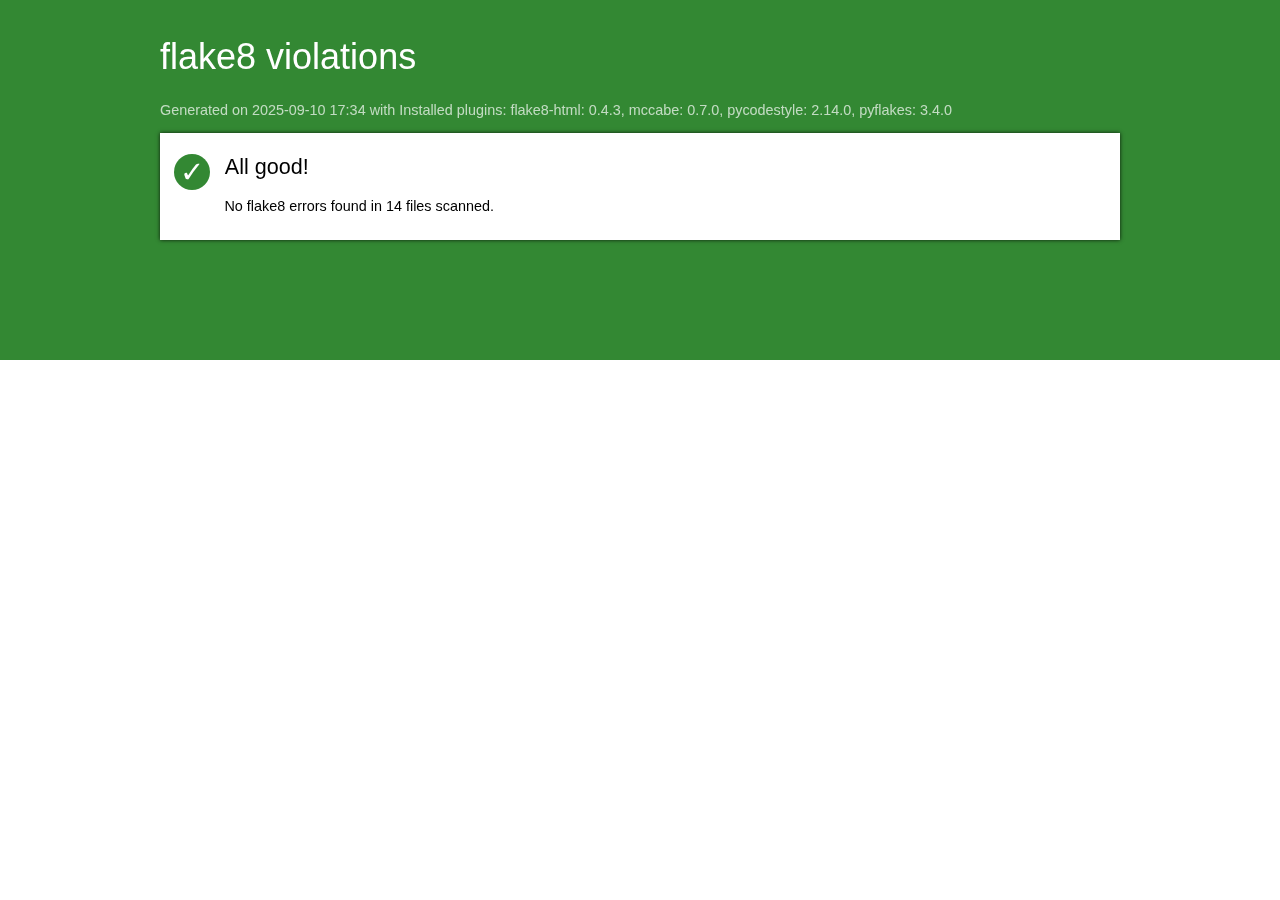
<file: flake8_rapport/index.html>
<!DOCTYPE html>
<html>
   <head>
      <title>flake8 violations</title>
      <meta http-equiv="Content-Type" value="text/html; charset=UTF-8">
      <link rel="stylesheet" href="styles.css">
   </head>
   <body>
      <div id="masthead" class="sev-4"></div>
      <div id="page">
          <h1>flake8 violations</h1>
         <p id="versions">Generated on 2025-09-10 17:34
            with Installed plugins: flake8-html: 0.4.3, mccabe: 0.7.0, pycodestyle: 2.14.0, pyflakes: 3.4.0
         </p>
         <ul id="index">
         
         <li>
            <div id="all-good">
               <span class="count sev-4">
                  <span class="tick">&#x2713;</span>
               </span>
               <h2>All good!</h2>
               <p>No flake8 errors found in 14 files scanned.</p>
            </div>
         </li>
         
         </ul>
      </div>
   </body>
</html>
</file>
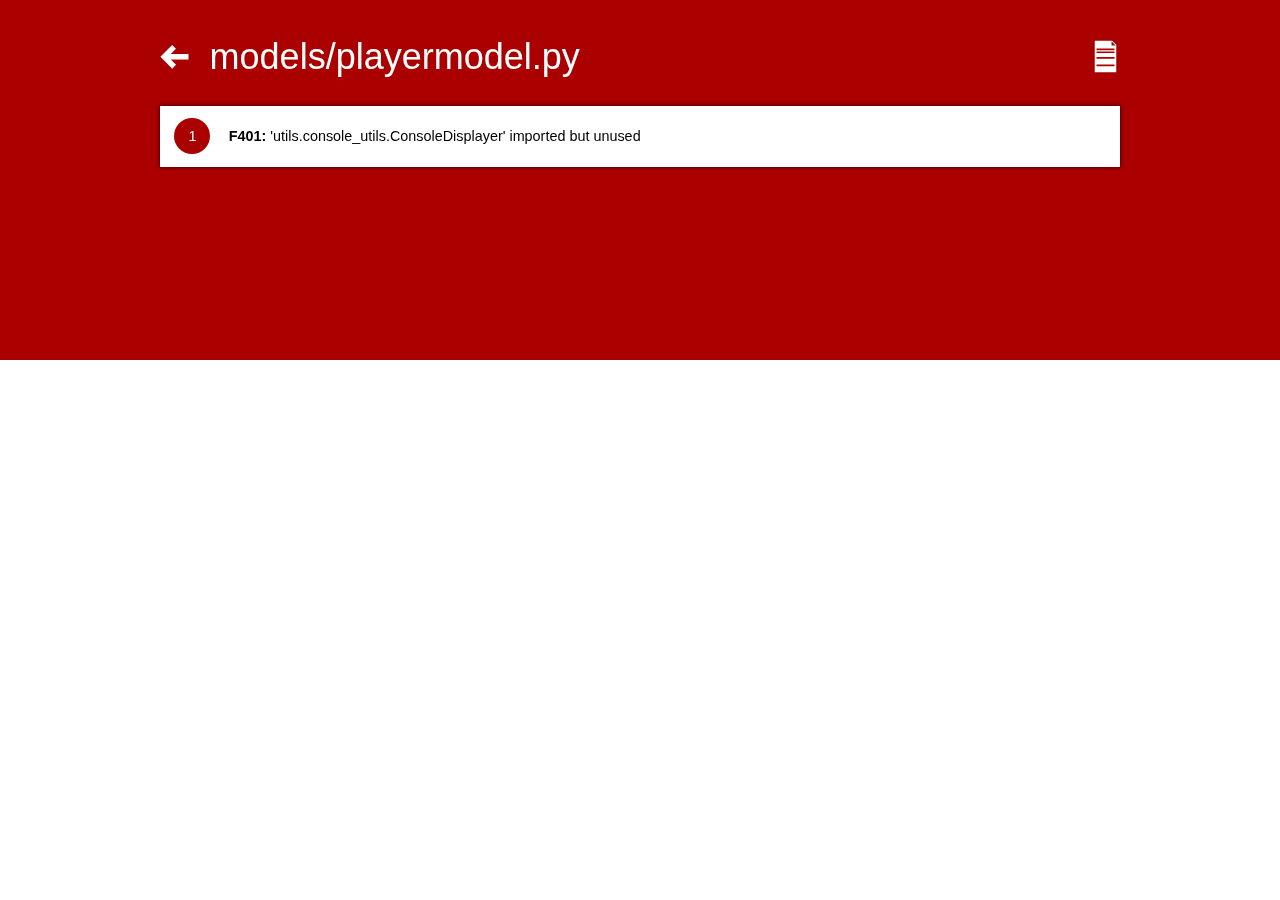
<file: flake8_rapport/models.playermodel.report.html>
<!DOCTYPE html>
<html>
   <head>
      <title>flake8 violations: models/playermodel.py</title>
      <meta http-equiv="Content-Type" value="text/html; charset=UTF-8">
      <link rel="stylesheet" href="styles.css">
<script>
function bindHandler(link) {
   var code = link.getAttribute('data-code');
   var key = location.pathname + '#' + code;

   var ul = link.parentNode.querySelector('.details');
   if (sessionStorage[key] != 'open') {
      ul.style.display = 'none';
   }
   link.addEventListener('click', function (event) {
      if (!ul.style.display || ul.style.display == 'none') {
         ul.style.display = 'block';
         sessionStorage[key] = 'open';
      } else {
         ul.style.display = 'none';
         sessionStorage[key] = 'closed';
      }
   });
}

window.addEventListener('DOMContentLoaded', function () {
   var links = document.querySelectorAll('#index > li > a');
   for (var i = 0; i < links.length; i++) {
      bindHandler(links[i]);
   }
});
</script>
   </head>
   <body>
      <div id="masthead" class="sev-1"></div>
      <div id="page">
         <p id="srclink">
            <a title="View full annotated source"
               href="models.playermodel.source.html">
               <img src="file.svg" alt="&#x2261;">
            </a></p>
         <h1>
            <a href="index.html">
               <img src="back.svg" alt="&#x2B05;">
               models/playermodel.py
            </a>
         </h1>

         <ul id="index">
         
         <li>
            <a data-code="F401">
               <span class="count sev-1">
                  1
               </span>
               <strong>F401:</strong> 'utils.console_utils.ConsoleDisplayer' imported but unused
               
            </a>
            <ul class="details">
            <li>
               
               <a href="models.playermodel.source.html#l1">
                  <tt><i>1</i> <span class="kn">from</span><span class="w"> </span><span class="nn">utils.console_utils</span><span class="w"> </span><span class="kn">import</span> <span class="n">ConsoleDisplayer</span></tt>
               </a>
            </li>
            </ul>
         </li>
         
         </ul>
      </div>
   </body>
</html>
</file>
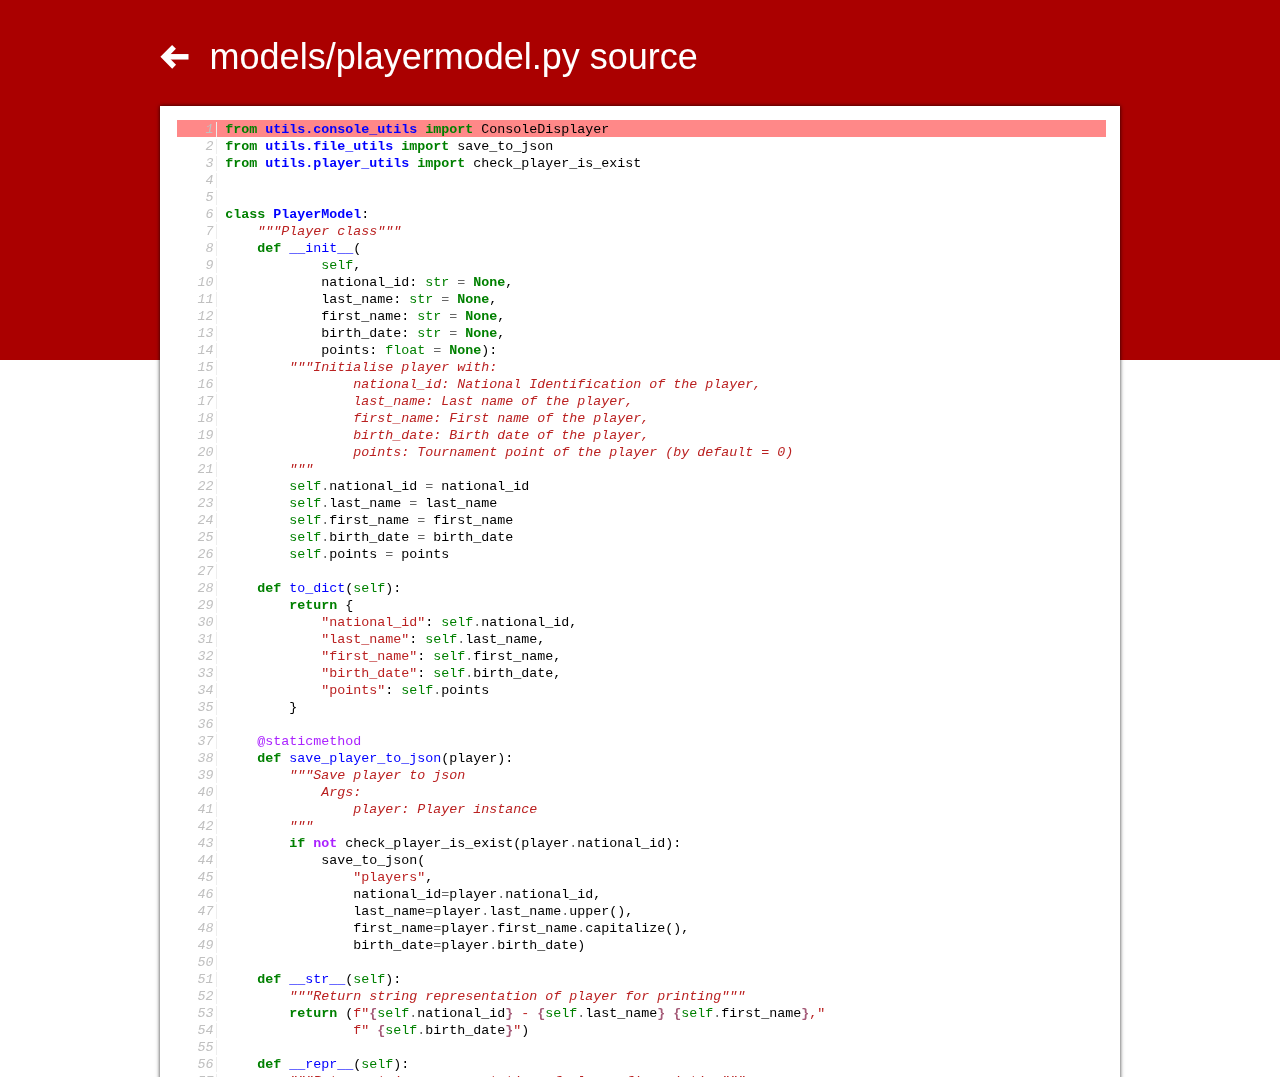
<file: flake8_rapport/models.playermodel.source.html>
<!DOCTYPE html>
<html>
   <head>
      <title>models/playermodel.py - flake8 annotated source</title>
      <meta http-equiv="Content-Type" value="text/html; charset=UTF-8">
      <link rel="stylesheet" href="styles.css">
   </head>
   <body>
      <div id="masthead" class="sev-1"></div>
      <div id="page">
         <h1>
            <a href="models.playermodel.report.html">
               <img src="back.svg" alt="&#x2B05;">
               models/playermodel.py source
            </a>
         </h1>

         <div id="doc">
            <div id="l1"
               class="code sev-1  le">
               <ul class="violations">
               
                  <li>
                     <span class="count sev-1">
                        F401
                     </span>
                     'utils.console_utils.ConsoleDisplayer' imported but unused</li>
               
               </ul><tt><i>1</i> <span class="kn">from</span><span class="w"> </span><span class="nn">utils.console_utils</span><span class="w"> </span><span class="kn">import</span> <span class="n">ConsoleDisplayer</span></tt>
            </div>
            <div id="l2"
               class="code sev- "><tt><i>2</i> <span class="kn">from</span><span class="w"> </span><span class="nn">utils.file_utils</span><span class="w"> </span><span class="kn">import</span> <span class="n">save_to_json</span></tt>
            </div>
            <div id="l3"
               class="code sev- "><tt><i>3</i> <span class="kn">from</span><span class="w"> </span><span class="nn">utils.player_utils</span><span class="w"> </span><span class="kn">import</span> <span class="n">check_player_is_exist</span></tt>
            </div>
            <div id="l4"
               class="code sev- "><tt><i>4</i> &nbsp;</tt>
            </div>
            <div id="l5"
               class="code sev- "><tt><i>5</i> &nbsp;</tt>
            </div>
            <div id="l6"
               class="code sev- "><tt><i>6</i> <span class="k">class</span><span class="w"> </span><span class="nc">PlayerModel</span><span class="p">:</span></tt>
            </div>
            <div id="l7"
               class="code sev- "><tt><i>7</i> <span class="w">    </span><span class="sd">&quot;&quot;&quot;Player class&quot;&quot;&quot;</span></tt>
            </div>
            <div id="l8"
               class="code sev- "><tt><i>8</i>     <span class="k">def</span><span class="w"> </span><span class="fm">__init__</span><span class="p">(</span></tt>
            </div>
            <div id="l9"
               class="code sev- "><tt><i>9</i>             <span class="bp">self</span><span class="p">,</span></tt>
            </div>
            <div id="l10"
               class="code sev- "><tt><i>10</i>             <span class="n">national_id</span><span class="p">:</span> <span class="nb">str</span> <span class="o">=</span> <span class="kc">None</span><span class="p">,</span></tt>
            </div>
            <div id="l11"
               class="code sev- "><tt><i>11</i>             <span class="n">last_name</span><span class="p">:</span> <span class="nb">str</span> <span class="o">=</span> <span class="kc">None</span><span class="p">,</span></tt>
            </div>
            <div id="l12"
               class="code sev- "><tt><i>12</i>             <span class="n">first_name</span><span class="p">:</span> <span class="nb">str</span> <span class="o">=</span> <span class="kc">None</span><span class="p">,</span></tt>
            </div>
            <div id="l13"
               class="code sev- "><tt><i>13</i>             <span class="n">birth_date</span><span class="p">:</span> <span class="nb">str</span> <span class="o">=</span> <span class="kc">None</span><span class="p">,</span></tt>
            </div>
            <div id="l14"
               class="code sev- "><tt><i>14</i>             <span class="n">points</span><span class="p">:</span> <span class="nb">float</span> <span class="o">=</span> <span class="kc">None</span><span class="p">):</span></tt>
            </div>
            <div id="l15"
               class="code sev- "><tt><i>15</i> <span class="w">        </span><span class="sd">&quot;&quot;&quot;Initialise player with:</span></tt>
            </div>
            <div id="l16"
               class="code sev- "><tt><i>16</i> <span class="sd">                national_id: National Identification of the player,</span></tt>
            </div>
            <div id="l17"
               class="code sev- "><tt><i>17</i> <span class="sd">                last_name: Last name of the player,</span></tt>
            </div>
            <div id="l18"
               class="code sev- "><tt><i>18</i> <span class="sd">                first_name: First name of the player,</span></tt>
            </div>
            <div id="l19"
               class="code sev- "><tt><i>19</i> <span class="sd">                birth_date: Birth date of the player,</span></tt>
            </div>
            <div id="l20"
               class="code sev- "><tt><i>20</i> <span class="sd">                points: Tournament point of the player (by default = 0)</span></tt>
            </div>
            <div id="l21"
               class="code sev- "><tt><i>21</i> <span class="sd">        &quot;&quot;&quot;</span></tt>
            </div>
            <div id="l22"
               class="code sev- "><tt><i>22</i>         <span class="bp">self</span><span class="o">.</span><span class="n">national_id</span> <span class="o">=</span> <span class="n">national_id</span></tt>
            </div>
            <div id="l23"
               class="code sev- "><tt><i>23</i>         <span class="bp">self</span><span class="o">.</span><span class="n">last_name</span> <span class="o">=</span> <span class="n">last_name</span></tt>
            </div>
            <div id="l24"
               class="code sev- "><tt><i>24</i>         <span class="bp">self</span><span class="o">.</span><span class="n">first_name</span> <span class="o">=</span> <span class="n">first_name</span></tt>
            </div>
            <div id="l25"
               class="code sev- "><tt><i>25</i>         <span class="bp">self</span><span class="o">.</span><span class="n">birth_date</span> <span class="o">=</span> <span class="n">birth_date</span></tt>
            </div>
            <div id="l26"
               class="code sev- "><tt><i>26</i>         <span class="bp">self</span><span class="o">.</span><span class="n">points</span> <span class="o">=</span> <span class="n">points</span></tt>
            </div>
            <div id="l27"
               class="code sev- "><tt><i>27</i> &nbsp;</tt>
            </div>
            <div id="l28"
               class="code sev- "><tt><i>28</i>     <span class="k">def</span><span class="w"> </span><span class="nf">to_dict</span><span class="p">(</span><span class="bp">self</span><span class="p">):</span></tt>
            </div>
            <div id="l29"
               class="code sev- "><tt><i>29</i>         <span class="k">return</span> <span class="p">{</span></tt>
            </div>
            <div id="l30"
               class="code sev- "><tt><i>30</i>             <span class="s2">&quot;national_id&quot;</span><span class="p">:</span> <span class="bp">self</span><span class="o">.</span><span class="n">national_id</span><span class="p">,</span></tt>
            </div>
            <div id="l31"
               class="code sev- "><tt><i>31</i>             <span class="s2">&quot;last_name&quot;</span><span class="p">:</span> <span class="bp">self</span><span class="o">.</span><span class="n">last_name</span><span class="p">,</span></tt>
            </div>
            <div id="l32"
               class="code sev- "><tt><i>32</i>             <span class="s2">&quot;first_name&quot;</span><span class="p">:</span> <span class="bp">self</span><span class="o">.</span><span class="n">first_name</span><span class="p">,</span></tt>
            </div>
            <div id="l33"
               class="code sev- "><tt><i>33</i>             <span class="s2">&quot;birth_date&quot;</span><span class="p">:</span> <span class="bp">self</span><span class="o">.</span><span class="n">birth_date</span><span class="p">,</span></tt>
            </div>
            <div id="l34"
               class="code sev- "><tt><i>34</i>             <span class="s2">&quot;points&quot;</span><span class="p">:</span> <span class="bp">self</span><span class="o">.</span><span class="n">points</span></tt>
            </div>
            <div id="l35"
               class="code sev- "><tt><i>35</i>         <span class="p">}</span></tt>
            </div>
            <div id="l36"
               class="code sev- "><tt><i>36</i> &nbsp;</tt>
            </div>
            <div id="l37"
               class="code sev- "><tt><i>37</i>     <span class="nd">@staticmethod</span></tt>
            </div>
            <div id="l38"
               class="code sev- "><tt><i>38</i>     <span class="k">def</span><span class="w"> </span><span class="nf">save_player_to_json</span><span class="p">(</span><span class="n">player</span><span class="p">):</span></tt>
            </div>
            <div id="l39"
               class="code sev- "><tt><i>39</i> <span class="w">        </span><span class="sd">&quot;&quot;&quot;Save player to json</span></tt>
            </div>
            <div id="l40"
               class="code sev- "><tt><i>40</i> <span class="sd">            Args:</span></tt>
            </div>
            <div id="l41"
               class="code sev- "><tt><i>41</i> <span class="sd">                player: Player instance</span></tt>
            </div>
            <div id="l42"
               class="code sev- "><tt><i>42</i> <span class="sd">        &quot;&quot;&quot;</span></tt>
            </div>
            <div id="l43"
               class="code sev- "><tt><i>43</i>         <span class="k">if</span> <span class="ow">not</span> <span class="n">check_player_is_exist</span><span class="p">(</span><span class="n">player</span><span class="o">.</span><span class="n">national_id</span><span class="p">):</span></tt>
            </div>
            <div id="l44"
               class="code sev- "><tt><i>44</i>             <span class="n">save_to_json</span><span class="p">(</span></tt>
            </div>
            <div id="l45"
               class="code sev- "><tt><i>45</i>                 <span class="s2">&quot;players&quot;</span><span class="p">,</span></tt>
            </div>
            <div id="l46"
               class="code sev- "><tt><i>46</i>                 <span class="n">national_id</span><span class="o">=</span><span class="n">player</span><span class="o">.</span><span class="n">national_id</span><span class="p">,</span></tt>
            </div>
            <div id="l47"
               class="code sev- "><tt><i>47</i>                 <span class="n">last_name</span><span class="o">=</span><span class="n">player</span><span class="o">.</span><span class="n">last_name</span><span class="o">.</span><span class="n">upper</span><span class="p">(),</span></tt>
            </div>
            <div id="l48"
               class="code sev- "><tt><i>48</i>                 <span class="n">first_name</span><span class="o">=</span><span class="n">player</span><span class="o">.</span><span class="n">first_name</span><span class="o">.</span><span class="n">capitalize</span><span class="p">(),</span></tt>
            </div>
            <div id="l49"
               class="code sev- "><tt><i>49</i>                 <span class="n">birth_date</span><span class="o">=</span><span class="n">player</span><span class="o">.</span><span class="n">birth_date</span><span class="p">)</span></tt>
            </div>
            <div id="l50"
               class="code sev- "><tt><i>50</i> &nbsp;</tt>
            </div>
            <div id="l51"
               class="code sev- "><tt><i>51</i>     <span class="k">def</span><span class="w"> </span><span class="fm">__str__</span><span class="p">(</span><span class="bp">self</span><span class="p">):</span></tt>
            </div>
            <div id="l52"
               class="code sev- "><tt><i>52</i> <span class="w">        </span><span class="sd">&quot;&quot;&quot;Return string representation of player for printing&quot;&quot;&quot;</span></tt>
            </div>
            <div id="l53"
               class="code sev- "><tt><i>53</i>         <span class="k">return</span> <span class="p">(</span><span class="sa">f</span><span class="s2">&quot;</span><span class="si">{</span><span class="bp">self</span><span class="o">.</span><span class="n">national_id</span><span class="si">}</span><span class="s2"> - </span><span class="si">{</span><span class="bp">self</span><span class="o">.</span><span class="n">last_name</span><span class="si">}</span><span class="s2"> </span><span class="si">{</span><span class="bp">self</span><span class="o">.</span><span class="n">first_name</span><span class="si">}</span><span class="s2">,&quot;</span></tt>
            </div>
            <div id="l54"
               class="code sev- "><tt><i>54</i>                 <span class="sa">f</span><span class="s2">&quot; </span><span class="si">{</span><span class="bp">self</span><span class="o">.</span><span class="n">birth_date</span><span class="si">}</span><span class="s2">&quot;</span><span class="p">)</span></tt>
            </div>
            <div id="l55"
               class="code sev- "><tt><i>55</i> &nbsp;</tt>
            </div>
            <div id="l56"
               class="code sev- "><tt><i>56</i>     <span class="k">def</span><span class="w"> </span><span class="fm">__repr__</span><span class="p">(</span><span class="bp">self</span><span class="p">):</span></tt>
            </div>
            <div id="l57"
               class="code sev- "><tt><i>57</i> <span class="w">        </span><span class="sd">&quot;&quot;&quot;Return string representation of player fir printing&quot;&quot;&quot;</span></tt>
            </div>
            <div id="l58"
               class="code sev- "><tt><i>58</i>         <span class="k">return</span> <span class="nb">str</span><span class="p">(</span><span class="bp">self</span><span class="p">)</span></tt>
            </div>
            
         </div>
      </div>
   </body>
</html>
</file>
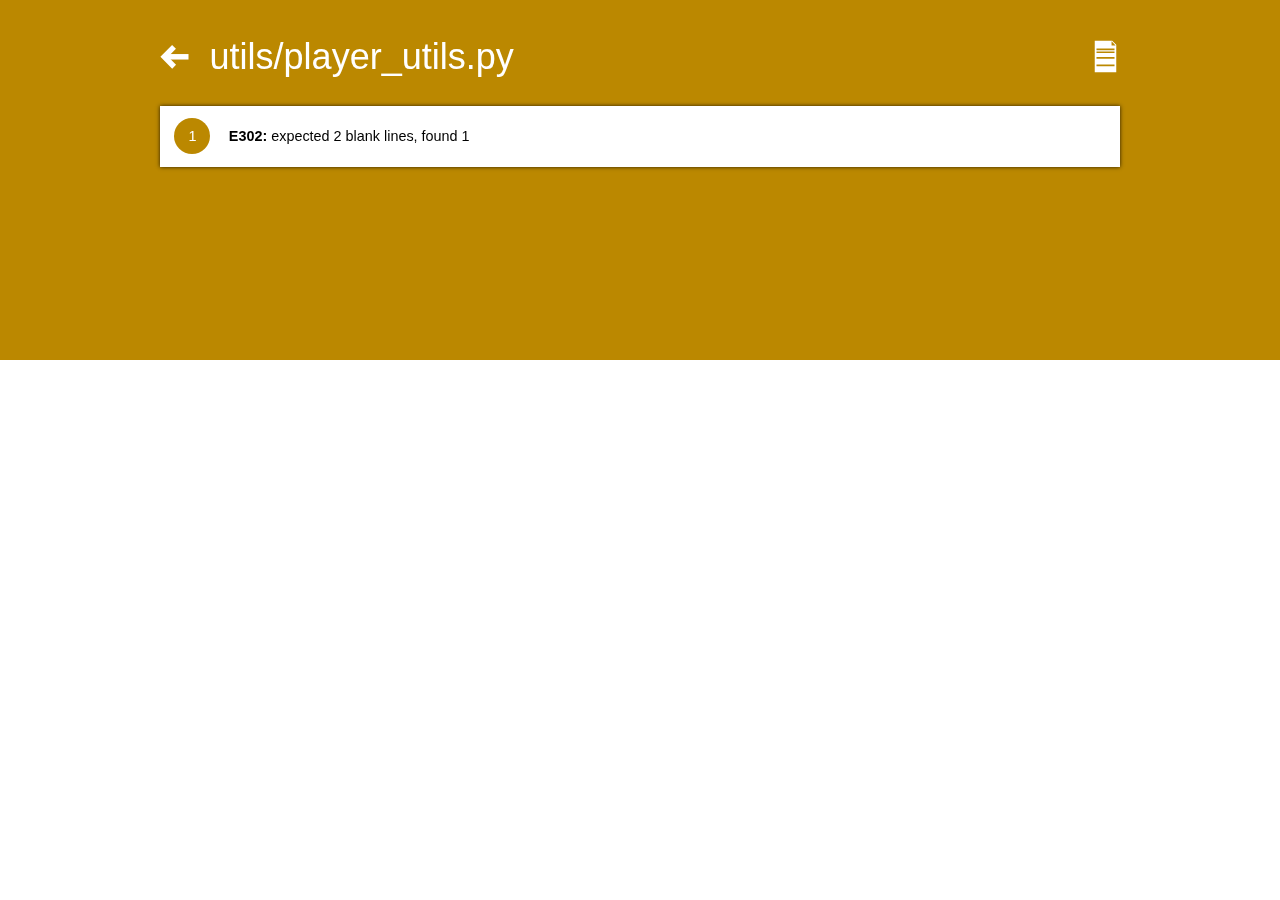
<file: flake8_rapport/utils.player_utils.report.html>
<!DOCTYPE html>
<html>
   <head>
      <title>flake8 violations: utils/player_utils.py</title>
      <meta http-equiv="Content-Type" value="text/html; charset=UTF-8">
      <link rel="stylesheet" href="styles.css">
<script>
function bindHandler(link) {
   var code = link.getAttribute('data-code');
   var key = location.pathname + '#' + code;

   var ul = link.parentNode.querySelector('.details');
   if (sessionStorage[key] != 'open') {
      ul.style.display = 'none';
   }
   link.addEventListener('click', function (event) {
      if (!ul.style.display || ul.style.display == 'none') {
         ul.style.display = 'block';
         sessionStorage[key] = 'open';
      } else {
         ul.style.display = 'none';
         sessionStorage[key] = 'closed';
      }
   });
}

window.addEventListener('DOMContentLoaded', function () {
   var links = document.querySelectorAll('#index > li > a');
   for (var i = 0; i < links.length; i++) {
      bindHandler(links[i]);
   }
});
</script>
   </head>
   <body>
      <div id="masthead" class="sev-2"></div>
      <div id="page">
         <p id="srclink">
            <a title="View full annotated source"
               href="utils.player_utils.source.html">
               <img src="file.svg" alt="&#x2261;">
            </a></p>
         <h1>
            <a href="index.html">
               <img src="back.svg" alt="&#x2B05;">
               utils/player_utils.py
            </a>
         </h1>

         <ul id="index">
         
         <li>
            <a data-code="E302">
               <span class="count sev-2">
                  1
               </span>
               <strong>E302:</strong> expected 2 blank lines, found 1
               
            </a>
            <ul class="details">
            <li>
               
               <a href="utils.player_utils.source.html#l40">
                  <tt><i>40</i> <span class="k">def</span><span class="w"> </span><span class="nf">get_player_detail</span><span class="p">(</span><span class="n">national_id</span><span class="p">):</span></tt>
               </a>
            </li>
            </ul>
         </li>
         
         </ul>
      </div>
   </body>
</html>
</file>
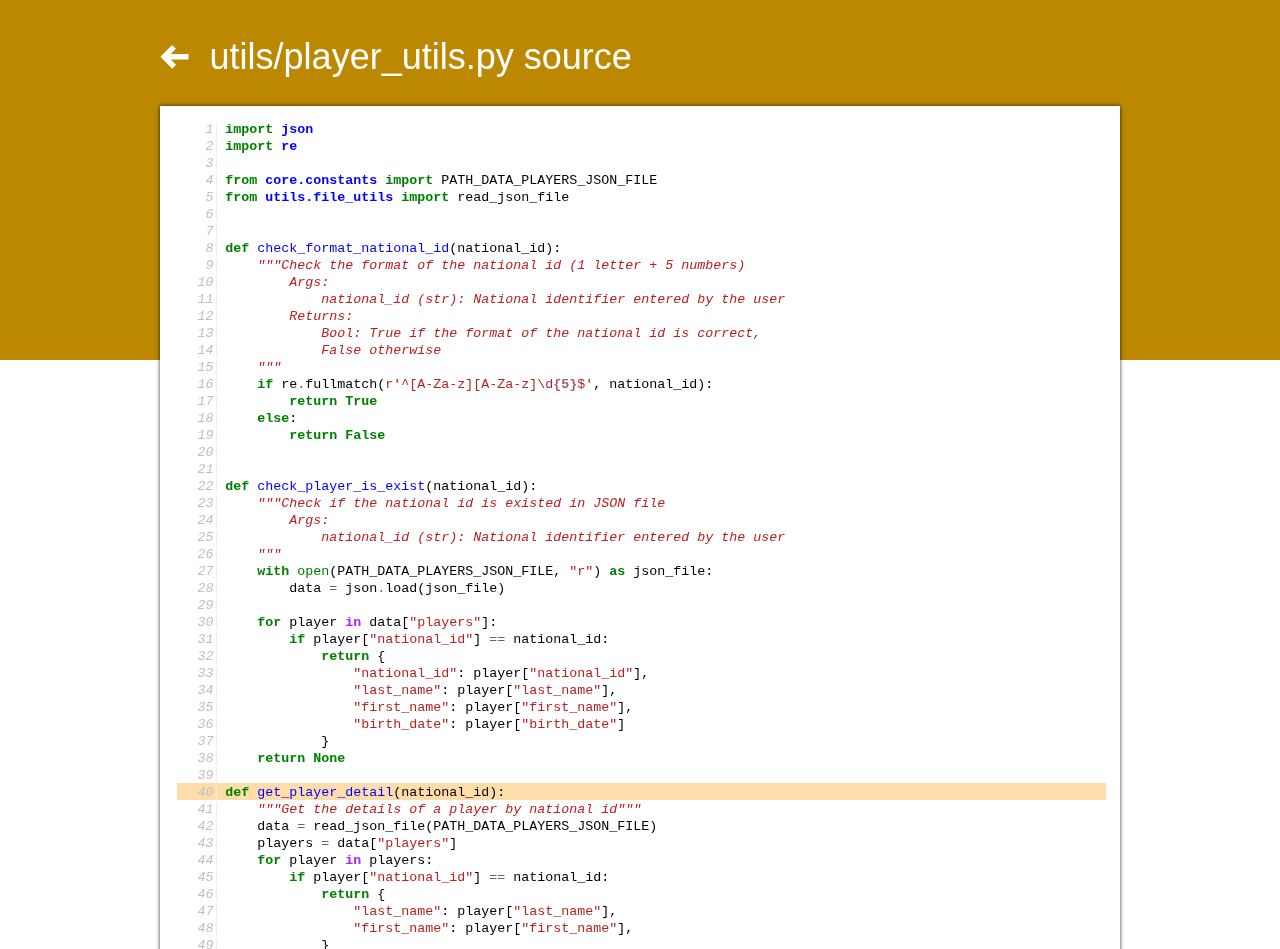
<file: flake8_rapport/utils.player_utils.source.html>
<!DOCTYPE html>
<html>
   <head>
      <title>utils/player_utils.py - flake8 annotated source</title>
      <meta http-equiv="Content-Type" value="text/html; charset=UTF-8">
      <link rel="stylesheet" href="styles.css">
   </head>
   <body>
      <div id="masthead" class="sev-2"></div>
      <div id="page">
         <h1>
            <a href="utils.player_utils.report.html">
               <img src="back.svg" alt="&#x2B05;">
               utils/player_utils.py source
            </a>
         </h1>

         <div id="doc">
            <div id="l1"
               class="code sev- "><tt><i>1</i> <span class="kn">import</span><span class="w"> </span><span class="nn">json</span></tt>
            </div>
            <div id="l2"
               class="code sev- "><tt><i>2</i> <span class="kn">import</span><span class="w"> </span><span class="nn">re</span></tt>
            </div>
            <div id="l3"
               class="code sev- "><tt><i>3</i> &nbsp;</tt>
            </div>
            <div id="l4"
               class="code sev- "><tt><i>4</i> <span class="kn">from</span><span class="w"> </span><span class="nn">core.constants</span><span class="w"> </span><span class="kn">import</span> <span class="n">PATH_DATA_PLAYERS_JSON_FILE</span></tt>
            </div>
            <div id="l5"
               class="code sev- "><tt><i>5</i> <span class="kn">from</span><span class="w"> </span><span class="nn">utils.file_utils</span><span class="w"> </span><span class="kn">import</span> <span class="n">read_json_file</span></tt>
            </div>
            <div id="l6"
               class="code sev- "><tt><i>6</i> &nbsp;</tt>
            </div>
            <div id="l7"
               class="code sev- "><tt><i>7</i> &nbsp;</tt>
            </div>
            <div id="l8"
               class="code sev- "><tt><i>8</i> <span class="k">def</span><span class="w"> </span><span class="nf">check_format_national_id</span><span class="p">(</span><span class="n">national_id</span><span class="p">):</span></tt>
            </div>
            <div id="l9"
               class="code sev- "><tt><i>9</i> <span class="w">    </span><span class="sd">&quot;&quot;&quot;Check the format of the national id (1 letter + 5 numbers)</span></tt>
            </div>
            <div id="l10"
               class="code sev- "><tt><i>10</i> <span class="sd">        Args:</span></tt>
            </div>
            <div id="l11"
               class="code sev- "><tt><i>11</i> <span class="sd">            national_id (str): National identifier entered by the user</span></tt>
            </div>
            <div id="l12"
               class="code sev- "><tt><i>12</i> <span class="sd">        Returns:</span></tt>
            </div>
            <div id="l13"
               class="code sev- "><tt><i>13</i> <span class="sd">            Bool: True if the format of the national id is correct,</span></tt>
            </div>
            <div id="l14"
               class="code sev- "><tt><i>14</i> <span class="sd">            False otherwise</span></tt>
            </div>
            <div id="l15"
               class="code sev- "><tt><i>15</i> <span class="sd">    &quot;&quot;&quot;</span></tt>
            </div>
            <div id="l16"
               class="code sev- "><tt><i>16</i>     <span class="k">if</span> <span class="n">re</span><span class="o">.</span><span class="n">fullmatch</span><span class="p">(</span><span class="sa">r</span><span class="s1">&#39;^[A-Za-z][A-Za-z]\d</span><span class="si">{5}</span><span class="s1">$&#39;</span><span class="p">,</span> <span class="n">national_id</span><span class="p">):</span></tt>
            </div>
            <div id="l17"
               class="code sev- "><tt><i>17</i>         <span class="k">return</span> <span class="kc">True</span></tt>
            </div>
            <div id="l18"
               class="code sev- "><tt><i>18</i>     <span class="k">else</span><span class="p">:</span></tt>
            </div>
            <div id="l19"
               class="code sev- "><tt><i>19</i>         <span class="k">return</span> <span class="kc">False</span></tt>
            </div>
            <div id="l20"
               class="code sev- "><tt><i>20</i> &nbsp;</tt>
            </div>
            <div id="l21"
               class="code sev- "><tt><i>21</i> &nbsp;</tt>
            </div>
            <div id="l22"
               class="code sev- "><tt><i>22</i> <span class="k">def</span><span class="w"> </span><span class="nf">check_player_is_exist</span><span class="p">(</span><span class="n">national_id</span><span class="p">):</span></tt>
            </div>
            <div id="l23"
               class="code sev- "><tt><i>23</i> <span class="w">    </span><span class="sd">&quot;&quot;&quot;Check if the national id is existed in JSON file</span></tt>
            </div>
            <div id="l24"
               class="code sev- "><tt><i>24</i> <span class="sd">        Args:</span></tt>
            </div>
            <div id="l25"
               class="code sev- "><tt><i>25</i> <span class="sd">            national_id (str): National identifier entered by the user</span></tt>
            </div>
            <div id="l26"
               class="code sev- "><tt><i>26</i> <span class="sd">    &quot;&quot;&quot;</span></tt>
            </div>
            <div id="l27"
               class="code sev- "><tt><i>27</i>     <span class="k">with</span> <span class="nb">open</span><span class="p">(</span><span class="n">PATH_DATA_PLAYERS_JSON_FILE</span><span class="p">,</span> <span class="s2">&quot;r&quot;</span><span class="p">)</span> <span class="k">as</span> <span class="n">json_file</span><span class="p">:</span></tt>
            </div>
            <div id="l28"
               class="code sev- "><tt><i>28</i>         <span class="n">data</span> <span class="o">=</span> <span class="n">json</span><span class="o">.</span><span class="n">load</span><span class="p">(</span><span class="n">json_file</span><span class="p">)</span></tt>
            </div>
            <div id="l29"
               class="code sev- "><tt><i>29</i> &nbsp;</tt>
            </div>
            <div id="l30"
               class="code sev- "><tt><i>30</i>     <span class="k">for</span> <span class="n">player</span> <span class="ow">in</span> <span class="n">data</span><span class="p">[</span><span class="s2">&quot;players&quot;</span><span class="p">]:</span></tt>
            </div>
            <div id="l31"
               class="code sev- "><tt><i>31</i>         <span class="k">if</span> <span class="n">player</span><span class="p">[</span><span class="s2">&quot;national_id&quot;</span><span class="p">]</span> <span class="o">==</span> <span class="n">national_id</span><span class="p">:</span></tt>
            </div>
            <div id="l32"
               class="code sev- "><tt><i>32</i>             <span class="k">return</span> <span class="p">{</span></tt>
            </div>
            <div id="l33"
               class="code sev- "><tt><i>33</i>                 <span class="s2">&quot;national_id&quot;</span><span class="p">:</span> <span class="n">player</span><span class="p">[</span><span class="s2">&quot;national_id&quot;</span><span class="p">],</span></tt>
            </div>
            <div id="l34"
               class="code sev- "><tt><i>34</i>                 <span class="s2">&quot;last_name&quot;</span><span class="p">:</span> <span class="n">player</span><span class="p">[</span><span class="s2">&quot;last_name&quot;</span><span class="p">],</span></tt>
            </div>
            <div id="l35"
               class="code sev- "><tt><i>35</i>                 <span class="s2">&quot;first_name&quot;</span><span class="p">:</span> <span class="n">player</span><span class="p">[</span><span class="s2">&quot;first_name&quot;</span><span class="p">],</span></tt>
            </div>
            <div id="l36"
               class="code sev- "><tt><i>36</i>                 <span class="s2">&quot;birth_date&quot;</span><span class="p">:</span> <span class="n">player</span><span class="p">[</span><span class="s2">&quot;birth_date&quot;</span><span class="p">]</span></tt>
            </div>
            <div id="l37"
               class="code sev- "><tt><i>37</i>             <span class="p">}</span></tt>
            </div>
            <div id="l38"
               class="code sev- "><tt><i>38</i>     <span class="k">return</span> <span class="kc">None</span></tt>
            </div>
            <div id="l39"
               class="code sev- "><tt><i>39</i> &nbsp;</tt>
            </div>
            <div id="l40"
               class="code sev-2  le">
               <ul class="violations">
               
                  <li>
                     <span class="count sev-2">
                        E302
                     </span>
                     Expected 2 blank lines, found 1</li>
               
               </ul><tt><i>40</i> <span class="k">def</span><span class="w"> </span><span class="nf">get_player_detail</span><span class="p">(</span><span class="n">national_id</span><span class="p">):</span></tt>
            </div>
            <div id="l41"
               class="code sev- "><tt><i>41</i> <span class="w">    </span><span class="sd">&quot;&quot;&quot;Get the details of a player by national id&quot;&quot;&quot;</span></tt>
            </div>
            <div id="l42"
               class="code sev- "><tt><i>42</i>     <span class="n">data</span> <span class="o">=</span> <span class="n">read_json_file</span><span class="p">(</span><span class="n">PATH_DATA_PLAYERS_JSON_FILE</span><span class="p">)</span></tt>
            </div>
            <div id="l43"
               class="code sev- "><tt><i>43</i>     <span class="n">players</span> <span class="o">=</span> <span class="n">data</span><span class="p">[</span><span class="s2">&quot;players&quot;</span><span class="p">]</span></tt>
            </div>
            <div id="l44"
               class="code sev- "><tt><i>44</i>     <span class="k">for</span> <span class="n">player</span> <span class="ow">in</span> <span class="n">players</span><span class="p">:</span></tt>
            </div>
            <div id="l45"
               class="code sev- "><tt><i>45</i>         <span class="k">if</span> <span class="n">player</span><span class="p">[</span><span class="s2">&quot;national_id&quot;</span><span class="p">]</span> <span class="o">==</span> <span class="n">national_id</span><span class="p">:</span></tt>
            </div>
            <div id="l46"
               class="code sev- "><tt><i>46</i>             <span class="k">return</span> <span class="p">{</span></tt>
            </div>
            <div id="l47"
               class="code sev- "><tt><i>47</i>                 <span class="s2">&quot;last_name&quot;</span><span class="p">:</span> <span class="n">player</span><span class="p">[</span><span class="s2">&quot;last_name&quot;</span><span class="p">],</span></tt>
            </div>
            <div id="l48"
               class="code sev- "><tt><i>48</i>                 <span class="s2">&quot;first_name&quot;</span><span class="p">:</span> <span class="n">player</span><span class="p">[</span><span class="s2">&quot;first_name&quot;</span><span class="p">],</span></tt>
            </div>
            <div id="l49"
               class="code sev- "><tt><i>49</i>             <span class="p">}</span></tt>
            </div>
            <div id="l50"
               class="code sev- "><tt><i>50</i>     <span class="k">return</span> <span class="kc">None</span></tt>
            </div>
            
         </div>
      </div>
   </body>
</html>
</file>
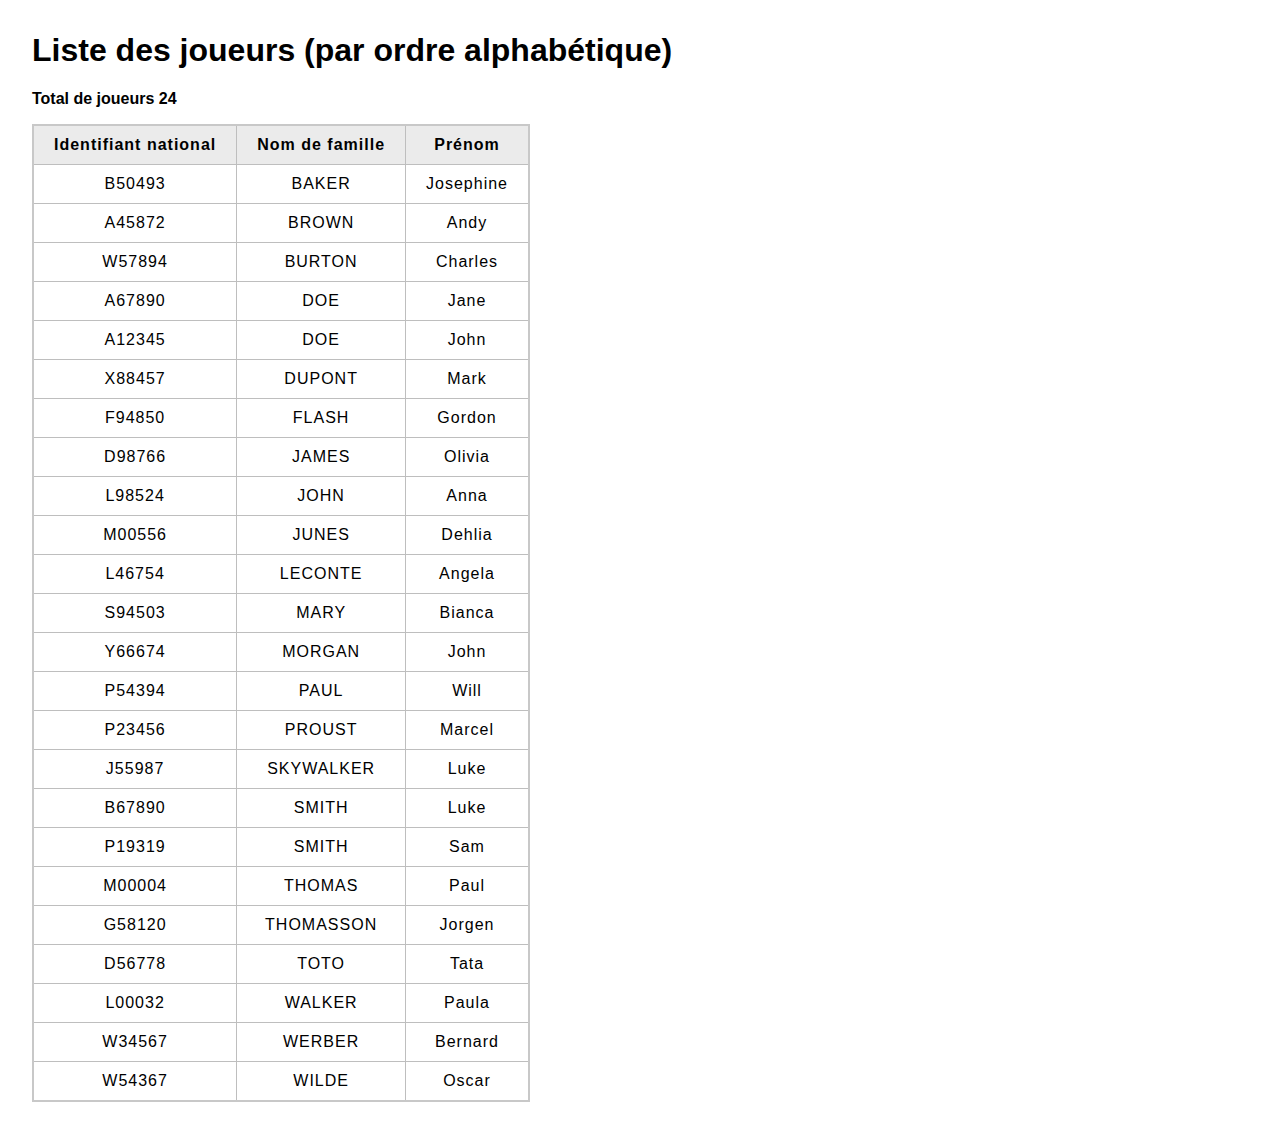
<file: reports/players_list.html>
<html lang="fr">
            <head>
                <meta charset="utf-8">
                <title>Liste des joueurs (par ordre alphabétique)</title>
                <style>
                    body {
                        font-family: Tahoma, sans-serif;
                        font-size: 1rem;
                        padding: 24px;
                    }
                    table {
                        border-collapse: collapse;
                        border: 2px solid rgb(200, 200, 200);
                        letter-spacing: 1px;
                    }
                    td,th {
                        border: 1px solid rgb(190, 190, 190);
                        padding: 10px 20px;
                    }
                    th {background-color: rgb(235, 235, 235);}
                    td {text-align: center;}
                    p {font-weight: bold;}
                </style>
            </head>
           <body>
              <h1>Liste des joueurs (par ordre alphabétique)</h1>
              <p>Total de joueurs 24</p>
              <table>
                <thead>
                    <tr>
                        <th>Identifiant national</th>
                        <th>Nom de famille</th>
                        <th>Prénom</th>
                    </tr>
                <thead>
                <tbody>
                    
                        <tr>
                            <td>B50493</td>
                            <td>BAKER</td>
                            <td>Josephine</td>
                        </tr>
                    
                        <tr>
                            <td>A45872</td>
                            <td>BROWN</td>
                            <td>Andy</td>
                        </tr>
                    
                        <tr>
                            <td>W57894</td>
                            <td>BURTON</td>
                            <td>Charles</td>
                        </tr>
                    
                        <tr>
                            <td>A67890</td>
                            <td>DOE</td>
                            <td>Jane</td>
                        </tr>
                    
                        <tr>
                            <td>A12345</td>
                            <td>DOE</td>
                            <td>John</td>
                        </tr>
                    
                        <tr>
                            <td>X88457</td>
                            <td>DUPONT</td>
                            <td>Mark</td>
                        </tr>
                    
                        <tr>
                            <td>F94850</td>
                            <td>FLASH</td>
                            <td>Gordon</td>
                        </tr>
                    
                        <tr>
                            <td>D98766</td>
                            <td>JAMES</td>
                            <td>Olivia</td>
                        </tr>
                    
                        <tr>
                            <td>L98524</td>
                            <td>JOHN</td>
                            <td>Anna</td>
                        </tr>
                    
                        <tr>
                            <td>M00556</td>
                            <td>JUNES</td>
                            <td>Dehlia</td>
                        </tr>
                    
                        <tr>
                            <td>L46754</td>
                            <td>LECONTE</td>
                            <td>Angela</td>
                        </tr>
                    
                        <tr>
                            <td>S94503</td>
                            <td>MARY</td>
                            <td>Bianca</td>
                        </tr>
                    
                        <tr>
                            <td>Y66674</td>
                            <td>MORGAN</td>
                            <td>John</td>
                        </tr>
                    
                        <tr>
                            <td>P54394</td>
                            <td>PAUL</td>
                            <td>Will</td>
                        </tr>
                    
                        <tr>
                            <td>P23456</td>
                            <td>PROUST</td>
                            <td>Marcel</td>
                        </tr>
                    
                        <tr>
                            <td>J55987</td>
                            <td>SKYWALKER</td>
                            <td>Luke</td>
                        </tr>
                    
                        <tr>
                            <td>B67890</td>
                            <td>SMITH</td>
                            <td>Luke</td>
                        </tr>
                    
                        <tr>
                            <td>P19319</td>
                            <td>SMITH</td>
                            <td>Sam</td>
                        </tr>
                    
                        <tr>
                            <td>M00004</td>
                            <td>THOMAS</td>
                            <td>Paul</td>
                        </tr>
                    
                        <tr>
                            <td>G58120</td>
                            <td>THOMASSON</td>
                            <td>Jorgen</td>
                        </tr>
                    
                        <tr>
                            <td>D56778</td>
                            <td>TOTO</td>
                            <td>Tata</td>
                        </tr>
                    
                        <tr>
                            <td>L00032</td>
                            <td>WALKER</td>
                            <td>Paula</td>
                        </tr>
                    
                        <tr>
                            <td>W34567</td>
                            <td>WERBER</td>
                            <td>Bernard</td>
                        </tr>
                    
                        <tr>
                            <td>W54367</td>
                            <td>WILDE</td>
                            <td>Oscar</td>
                        </tr>
                    
                </tbody>
              </table>
           </body>
        </html>
</file>
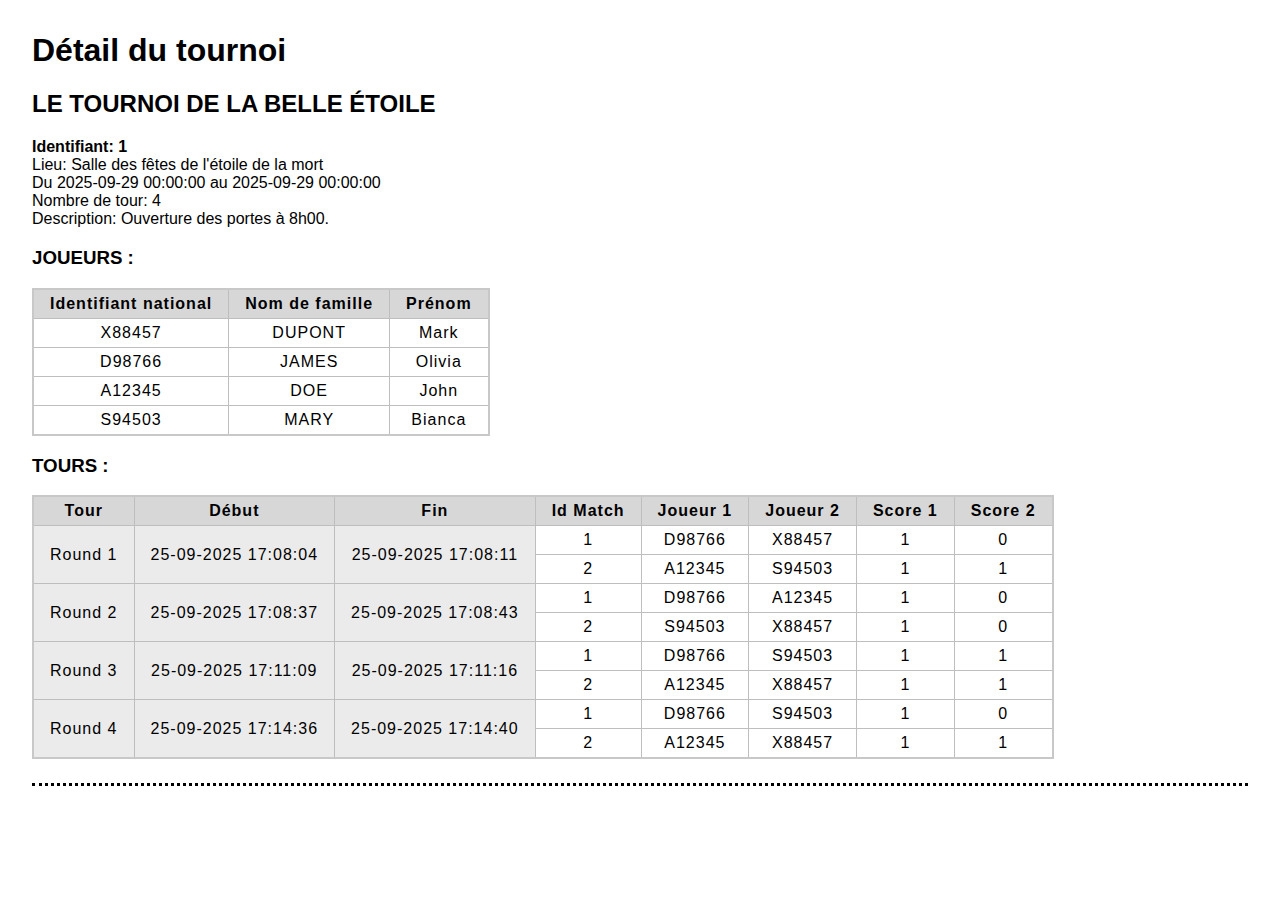
<file: reports/tournament_detail.html>
<html lang="fr">
                <head>
                    <meta charset="utf-8">
                    <title>Détail du tournoi</title>
                    <style>
                        body {
                            font-family: Tahoma, sans-serif;
                            font-size: 1rem;
                            padding: 24px;
                        }
                        table {
                            border-collapse: collapse;
                            border: 2px solid rgb(200, 200, 200);
                            letter-spacing: 1px;
                        }
                        td,th {
                            border: 1px solid rgb(190, 190, 190);
                            padding: 5px 16px;
                        }
                        th {background-color: rgb(215, 215, 215);}
                        td {text-align: center;}
                        hr {
                            margin-top: 24px;
                            border: none;
                            border-top: 3px dotted black;
                        }
                        .round {background-color: rgb(235, 235, 235);}
                    </style>
                </head>
                <body>
                    <h1>Détail du tournoi</h1>
                    
                        <h2>LE TOURNOI DE LA BELLE ÉTOILE</h2>
                        <p><b>Identifiant: 1
                        </b><br>
                        Lieu: Salle des fêtes de l'étoile de la mort<br>
                        Du 2025-09-29 00:00:00 au 2025-09-29 00:00:00<br>
                        Nombre de tour: 4<br>
                        Description: Ouverture des portes à 8h00.</p>
                        <h3>JOUEURS :</h3>
                        <table>
                            <thead>
                                <tr>
                                    <th>Identifiant national</th>
                                    <th>Nom de famille</th>
                                    <th>Prénom</th>
                                </tr>
                            <thead>
                            <tbody>
                                
                                    <tr>
                                        <td>X88457</td>
                                        <td>DUPONT</td>
                                        <td>Mark</td>
                                    </tr>
                                
                                    <tr>
                                        <td>D98766</td>
                                        <td>JAMES</td>
                                        <td>Olivia</td>
                                    </tr>
                                
                                    <tr>
                                        <td>A12345</td>
                                        <td>DOE</td>
                                        <td>John</td>
                                    </tr>
                                
                                    <tr>
                                        <td>S94503</td>
                                        <td>MARY</td>
                                        <td>Bianca</td>
                                    </tr>
                                
                            </tbody>
                        </table>
                        <h3>TOURS :</h3>
                        <table>
                            <thead>
                                <tr>
                                    <th>Tour</th>
                                    <th>Début</th>
                                    <th>Fin</th>
                                    <th>Id Match</th>
                                    <th>Joueur 1</th>
                                    <th>Joueur 2</th>
                                    <th>Score 1</th>
                                    <th>Score 2</th>
                                </tr>
                            <thead>
                            <tbody>
                            
                                
                                    <tr>
                                    
                                        <td rowspan="2" class="round">
                                            Round 1
                                        </td>
                                        <td rowspan="2" class="round">
                                            25-09-2025 17:08:04
                                        </td>
                                        <td rowspan="2" class="round">
                                            25-09-2025 17:08:11
                                        </td>
                                    
                                        <td>1</td>
                                        <td>D98766</td>
                                        <td>X88457</td>
                                        <td>1</td>
                                        <td>0</td>
                                    </tr>
                                
                                    <tr>
                                    
                                        <td>2</td>
                                        <td>A12345</td>
                                        <td>S94503</td>
                                        <td>1</td>
                                        <td>1</td>
                                    </tr>
                                
                            
                                
                                    <tr>
                                    
                                        <td rowspan="2" class="round">
                                            Round 2
                                        </td>
                                        <td rowspan="2" class="round">
                                            25-09-2025 17:08:37
                                        </td>
                                        <td rowspan="2" class="round">
                                            25-09-2025 17:08:43
                                        </td>
                                    
                                        <td>1</td>
                                        <td>D98766</td>
                                        <td>A12345</td>
                                        <td>1</td>
                                        <td>0</td>
                                    </tr>
                                
                                    <tr>
                                    
                                        <td>2</td>
                                        <td>S94503</td>
                                        <td>X88457</td>
                                        <td>1</td>
                                        <td>0</td>
                                    </tr>
                                
                            
                                
                                    <tr>
                                    
                                        <td rowspan="2" class="round">
                                            Round 3
                                        </td>
                                        <td rowspan="2" class="round">
                                            25-09-2025 17:11:09
                                        </td>
                                        <td rowspan="2" class="round">
                                            25-09-2025 17:11:16
                                        </td>
                                    
                                        <td>1</td>
                                        <td>D98766</td>
                                        <td>S94503</td>
                                        <td>1</td>
                                        <td>1</td>
                                    </tr>
                                
                                    <tr>
                                    
                                        <td>2</td>
                                        <td>A12345</td>
                                        <td>X88457</td>
                                        <td>1</td>
                                        <td>1</td>
                                    </tr>
                                
                            
                                
                                    <tr>
                                    
                                        <td rowspan="2" class="round">
                                            Round 4
                                        </td>
                                        <td rowspan="2" class="round">
                                            25-09-2025 17:14:36
                                        </td>
                                        <td rowspan="2" class="round">
                                            25-09-2025 17:14:40
                                        </td>
                                    
                                        <td>1</td>
                                        <td>D98766</td>
                                        <td>S94503</td>
                                        <td>1</td>
                                        <td>0</td>
                                    </tr>
                                
                                    <tr>
                                    
                                        <td>2</td>
                                        <td>A12345</td>
                                        <td>X88457</td>
                                        <td>1</td>
                                        <td>1</td>
                                    </tr>
                                
                            
                            </tbody>
                        </table>
                        <hr>
                    
                   </body>
                </html>
</file>
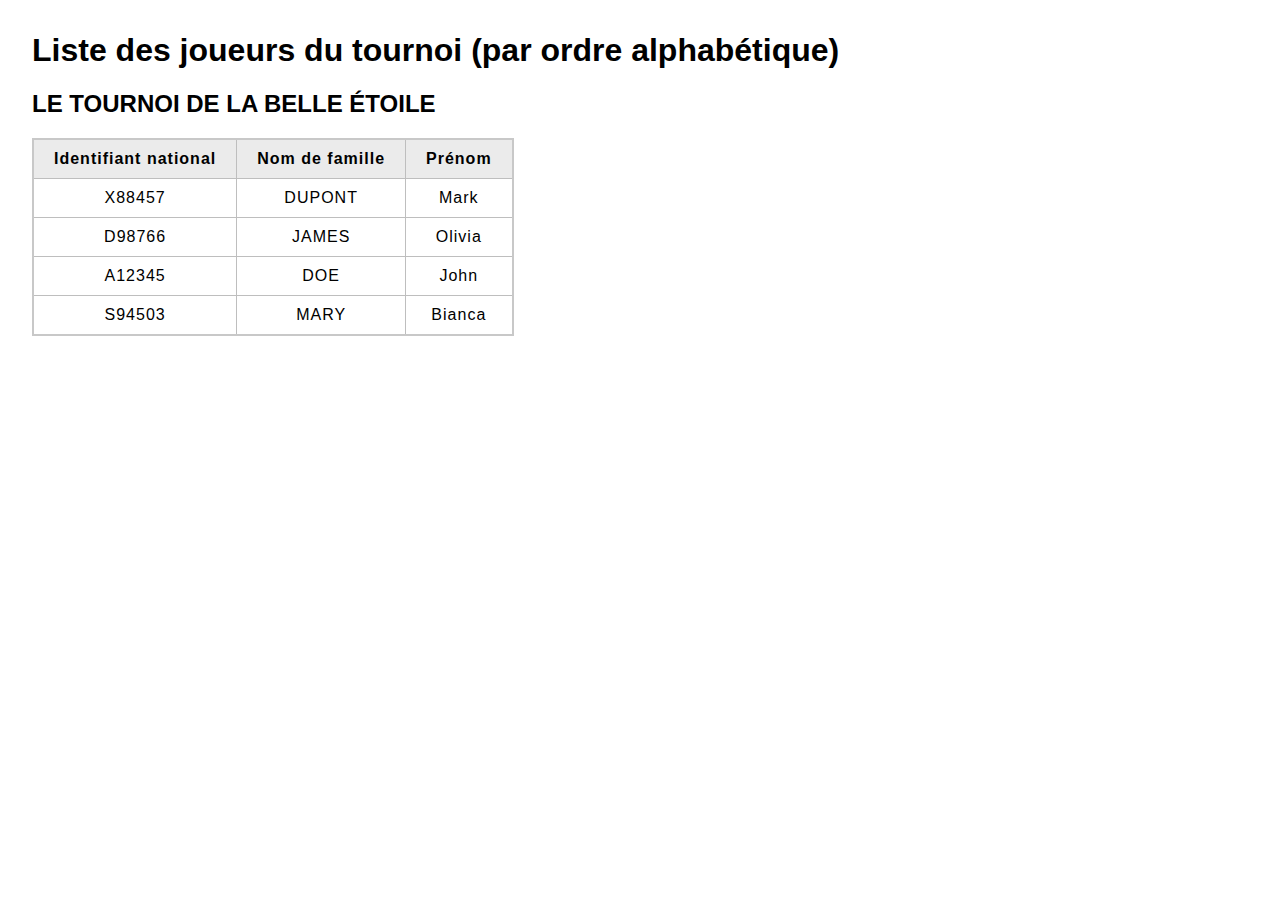
<file: reports/tournament_players.html>
<html lang="fr">
            <head>
                <meta charset="utf-8">
                <title>Liste des joueurs du tournoi (par ordre alphabétique) / LE TOURNOI DE LA BELLE ÉTOILE</title>
                <style>
                    body {
                        font-family: Tahoma, sans-serif;
                        font-size: 1rem;
                        padding: 24px;
                    }
                    table {
                        border-collapse: collapse;
                        border: 2px solid rgb(200, 200, 200);
                        letter-spacing: 1px;
                    }
                    td,th {
                        border: 1px solid rgb(190, 190, 190);
                        padding: 10px 20px;
                    }
                    th {background-color: rgb(235, 235, 235);}
                    td {text-align: center;}
                    p {font-weight: bold;}
                </style>
            </head>
           <body>
              <h1>Liste des joueurs du tournoi (par ordre alphabétique)</h1>
              <h2>LE TOURNOI DE LA BELLE ÉTOILE</h2>
              <table>
                <thead>
                    <tr>
                        <th>Identifiant national</th>
                        <th>Nom de famille</th>
                        <th>Prénom</th>
                    </tr>
                <thead>
                <tbody>
                    
                        <tr>
                            <td>X88457</td>
                            <td>DUPONT</td>
                            <td>Mark</td>
                        </tr>
                    
                        <tr>
                            <td>D98766</td>
                            <td>JAMES</td>
                            <td>Olivia</td>
                        </tr>
                    
                        <tr>
                            <td>A12345</td>
                            <td>DOE</td>
                            <td>John</td>
                        </tr>
                    
                        <tr>
                            <td>S94503</td>
                            <td>MARY</td>
                            <td>Bianca</td>
                        </tr>
                    
                </tbody>
              </table>
           </body>
        </html>
</file>
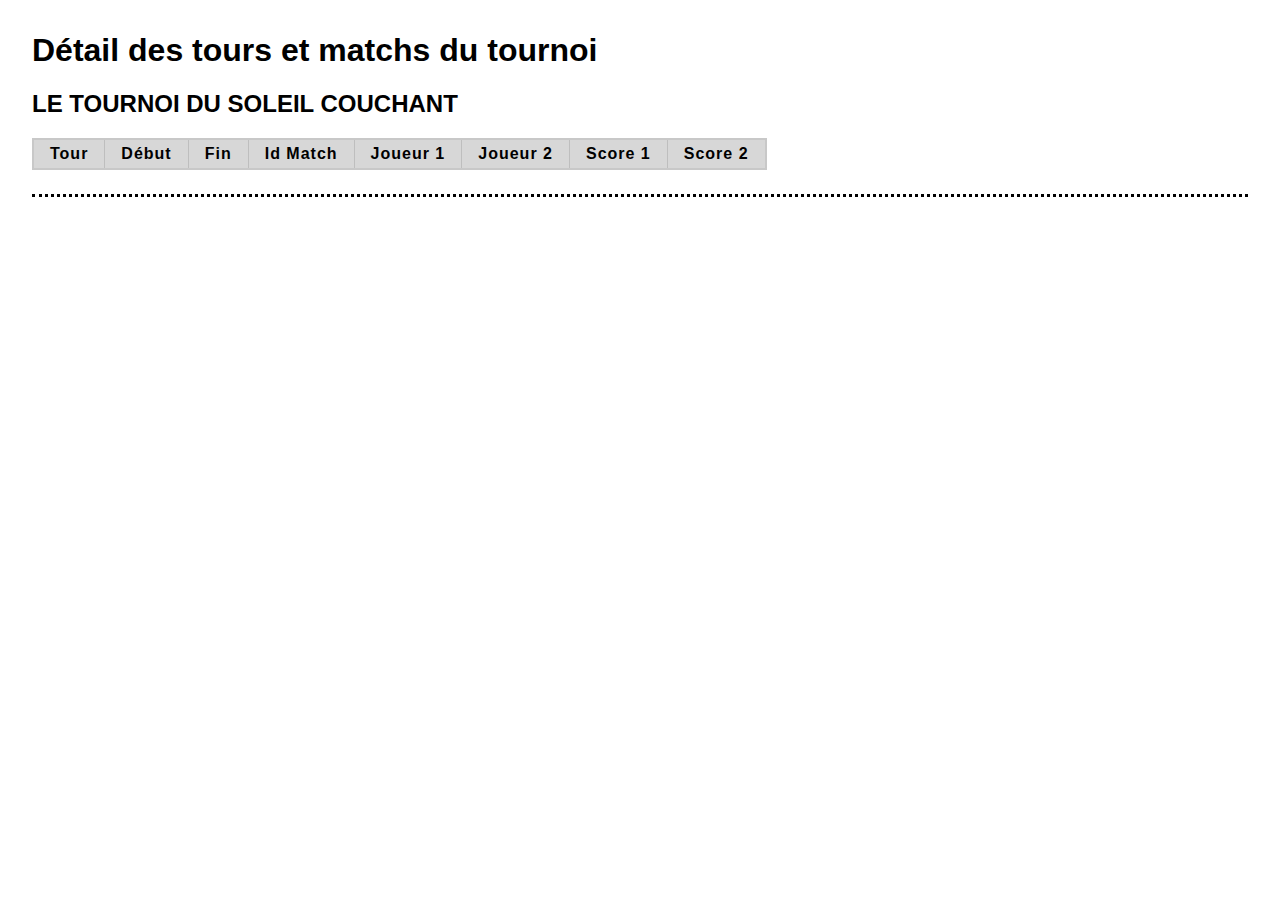
<file: reports/tournament_rounds_detail.html>
<html lang="fr">
                <head>
                    <meta charset="utf-8">
                    <title>Détail des tours et matchs du tournoi</title>
                    <style>
                        body {
                            font-family: Tahoma, sans-serif;
                            font-size: 1rem;
                            padding: 24px;
                        }
                        table {
                            border-collapse: collapse;
                            border: 2px solid rgb(200, 200, 200);
                            letter-spacing: 1px;
                        }
                        td,th {
                            border: 1px solid rgb(190, 190, 190);
                            padding: 5px 16px;
                        }
                        th {background-color: rgb(215, 215, 215);}
                        td {text-align: center;}
                        hr {
                            margin-top: 24px;
                            border: none;
                            border-top: 3px dotted black;
                        }
                        .round {background-color: rgb(235, 235, 235);}
                    </style>
                </head>
                <body>
                    <h1>Détail des tours et matchs du tournoi</h1>
                    <h2>LE TOURNOI DU SOLEIL COUCHANT</h2>
                    <table>
                        <thead>
                            <tr>
                                <th>Tour</th>
                                <th>Début</th>
                                <th>Fin</th>
                                <th>Id Match</th>
                                <th>Joueur 1</th>
                                <th>Joueur 2</th>
                                <th>Score 1</th>
                                <th>Score 2</th>
                            </tr>
                        <thead>
                        <tbody>
                        
                        </tbody>
                    </table>
                    <hr>
                   </body>
                </html>
</file>
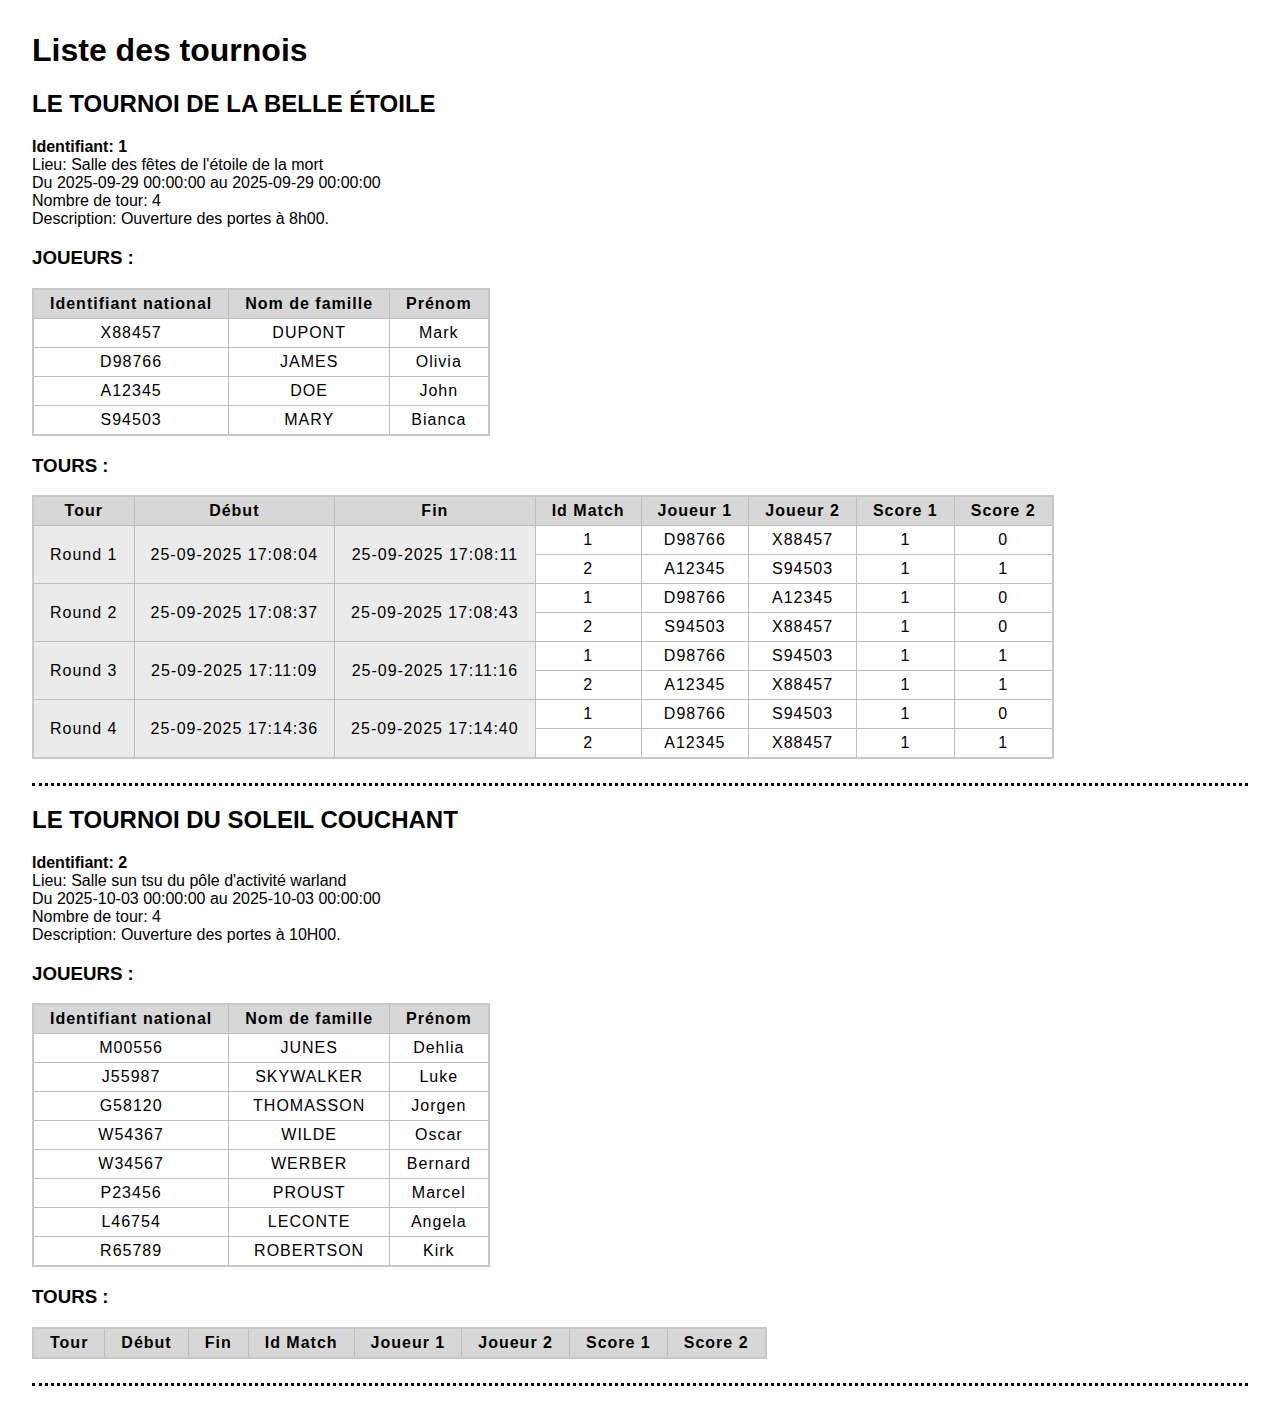
<file: reports/tournaments_list.html>
<html lang="fr">
                <head>
                    <meta charset="utf-8">
                    <title>Liste des tournois</title>
                    <style>
                        body {
                            font-family: Tahoma, sans-serif;
                            font-size: 1rem;
                            padding: 24px;
                        }
                        table {
                            border-collapse: collapse;
                            border: 2px solid rgb(200, 200, 200);
                            letter-spacing: 1px;
                        }
                        td,th {
                            border: 1px solid rgb(190, 190, 190);
                            padding: 5px 16px;
                        }
                        th {background-color: rgb(215, 215, 215);}
                        td {text-align: center;}
                        hr {
                            margin-top: 24px;
                            border: none; 
                            border-top: 3px dotted black;
                        }
                        .round {background-color: rgb(235, 235, 235);}
                    </style>
                </head>
                <body>
                    <h1>Liste des tournois</h1>
                    
                        <h2>LE TOURNOI DE LA BELLE ÉTOILE</h2>
                        <p><b>Identifiant: 1</b><br>
                        Lieu: Salle des fêtes de l'étoile de la mort<br>
                        Du 2025-09-29 00:00:00 au 2025-09-29 00:00:00<br>
                        Nombre de tour: 4<br>
                        Description: Ouverture des portes à 8h00.</p>
                        <h3>JOUEURS :</h3>
                        <table>
                            <thead>
                                <tr>
                                    <th>Identifiant national</th>
                                    <th>Nom de famille</th>
                                    <th>Prénom</th>
                                </tr>
                            <thead>
                            <tbody>
                                
                                    <tr>
                                        <td>X88457</td>
                                        <td>DUPONT</td>
                                        <td>Mark</td>
                                    </tr>
                                
                                    <tr>
                                        <td>D98766</td>
                                        <td>JAMES</td>
                                        <td>Olivia</td>
                                    </tr>
                                
                                    <tr>
                                        <td>A12345</td>
                                        <td>DOE</td>
                                        <td>John</td>
                                    </tr>
                                
                                    <tr>
                                        <td>S94503</td>
                                        <td>MARY</td>
                                        <td>Bianca</td>
                                    </tr>
                                
                            </tbody>
                        </table>
                        <h3>TOURS :</h3>
                        <table>
                            <thead>
                                <tr>
                                    <th>Tour</th>
                                    <th>Début</th>
                                    <th>Fin</th>
                                    <th>Id Match</th>
                                    <th>Joueur 1</th>
                                    <th>Joueur 2</th>
                                    <th>Score 1</th>
                                    <th>Score 2</th>
                                </tr>
                            <thead>
                            <tbody>
                            
                                
                                    <tr>
                                    
                                        <td rowspan="2" class="round">
                                            Round 1
                                        </td>
                                        <td rowspan="2" class="round">
                                            25-09-2025 17:08:04
                                        </td>
                                        <td rowspan="2" class="round">
                                            25-09-2025 17:08:11
                                        </td>
                                    
                                        <td>1</td>
                                        <td>D98766</td>
                                        <td>X88457</td>
                                        <td>1</td>
                                        <td>0</td>
                                    </tr>
                                
                                    <tr>
                                    
                                        <td>2</td>
                                        <td>A12345</td>
                                        <td>S94503</td>
                                        <td>1</td>
                                        <td>1</td>
                                    </tr>
                                
                            
                                
                                    <tr>
                                    
                                        <td rowspan="2" class="round">
                                            Round 2
                                        </td>
                                        <td rowspan="2" class="round">
                                            25-09-2025 17:08:37
                                        </td>
                                        <td rowspan="2" class="round">
                                            25-09-2025 17:08:43
                                        </td>
                                    
                                        <td>1</td>
                                        <td>D98766</td>
                                        <td>A12345</td>
                                        <td>1</td>
                                        <td>0</td>
                                    </tr>
                                
                                    <tr>
                                    
                                        <td>2</td>
                                        <td>S94503</td>
                                        <td>X88457</td>
                                        <td>1</td>
                                        <td>0</td>
                                    </tr>
                                
                            
                                
                                    <tr>
                                    
                                        <td rowspan="2" class="round">
                                            Round 3
                                        </td>
                                        <td rowspan="2" class="round">
                                            25-09-2025 17:11:09
                                        </td>
                                        <td rowspan="2" class="round">
                                            25-09-2025 17:11:16
                                        </td>
                                    
                                        <td>1</td>
                                        <td>D98766</td>
                                        <td>S94503</td>
                                        <td>1</td>
                                        <td>1</td>
                                    </tr>
                                
                                    <tr>
                                    
                                        <td>2</td>
                                        <td>A12345</td>
                                        <td>X88457</td>
                                        <td>1</td>
                                        <td>1</td>
                                    </tr>
                                
                            
                                
                                    <tr>
                                    
                                        <td rowspan="2" class="round">
                                            Round 4
                                        </td>
                                        <td rowspan="2" class="round">
                                            25-09-2025 17:14:36
                                        </td>
                                        <td rowspan="2" class="round">
                                            25-09-2025 17:14:40
                                        </td>
                                    
                                        <td>1</td>
                                        <td>D98766</td>
                                        <td>S94503</td>
                                        <td>1</td>
                                        <td>0</td>
                                    </tr>
                                
                                    <tr>
                                    
                                        <td>2</td>
                                        <td>A12345</td>
                                        <td>X88457</td>
                                        <td>1</td>
                                        <td>1</td>
                                    </tr>
                                
                            
                            </tbody>
                        </table>
                        <hr>
                    
                        <h2>LE TOURNOI DU SOLEIL COUCHANT</h2>
                        <p><b>Identifiant: 2</b><br>
                        Lieu: Salle sun tsu du pôle d'activité warland<br>
                        Du 2025-10-03 00:00:00 au 2025-10-03 00:00:00<br>
                        Nombre de tour: 4<br>
                        Description: Ouverture des portes à 10H00.</p>
                        <h3>JOUEURS :</h3>
                        <table>
                            <thead>
                                <tr>
                                    <th>Identifiant national</th>
                                    <th>Nom de famille</th>
                                    <th>Prénom</th>
                                </tr>
                            <thead>
                            <tbody>
                                
                                    <tr>
                                        <td>M00556</td>
                                        <td>JUNES</td>
                                        <td>Dehlia</td>
                                    </tr>
                                
                                    <tr>
                                        <td>J55987</td>
                                        <td>SKYWALKER</td>
                                        <td>Luke</td>
                                    </tr>
                                
                                    <tr>
                                        <td>G58120</td>
                                        <td>THOMASSON</td>
                                        <td>Jorgen</td>
                                    </tr>
                                
                                    <tr>
                                        <td>W54367</td>
                                        <td>WILDE</td>
                                        <td>Oscar</td>
                                    </tr>
                                
                                    <tr>
                                        <td>W34567</td>
                                        <td>WERBER</td>
                                        <td>Bernard</td>
                                    </tr>
                                
                                    <tr>
                                        <td>P23456</td>
                                        <td>PROUST</td>
                                        <td>Marcel</td>
                                    </tr>
                                
                                    <tr>
                                        <td>L46754</td>
                                        <td>LECONTE</td>
                                        <td>Angela</td>
                                    </tr>
                                
                                    <tr>
                                        <td>R65789</td>
                                        <td>ROBERTSON</td>
                                        <td>Kirk</td>
                                    </tr>
                                
                            </tbody>
                        </table>
                        <h3>TOURS :</h3>
                        <table>
                            <thead>
                                <tr>
                                    <th>Tour</th>
                                    <th>Début</th>
                                    <th>Fin</th>
                                    <th>Id Match</th>
                                    <th>Joueur 1</th>
                                    <th>Joueur 2</th>
                                    <th>Score 1</th>
                                    <th>Score 2</th>
                                </tr>
                            <thead>
                            <tbody>
                            
                            </tbody>
                        </table>
                        <hr>
                    
                   </body>
                </html>
</file>
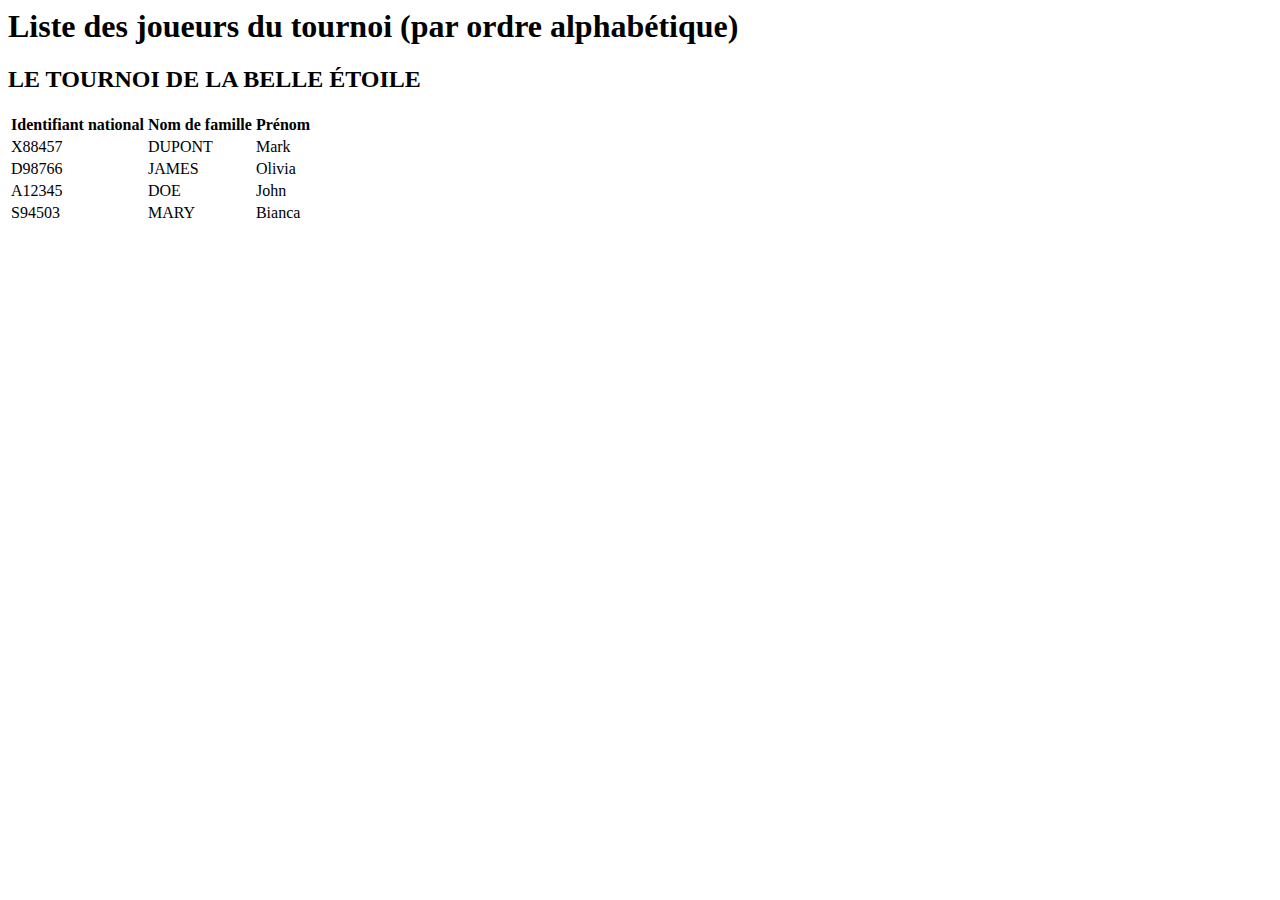
<file: reports/html/tournament_players.html>
<html lang="fr">
            <head>
                <meta charset="utf-8">
                <title>Liste des joueurs du tournoi (par ordre alphabétique) / LE TOURNOI DE LA BELLE ÉTOILE</title>
                <link rel="stylesheet" href="file:////Users/sb/Developpement/DAPython/P04/reports/report.css">
            </head>
           <body>
              <h1>Liste des joueurs du tournoi (par ordre alphabétique)</h1>
              <h2>LE TOURNOI DE LA BELLE ÉTOILE</h2>
              <table>
                <thead>
                    <tr>
                        <th>Identifiant national</th>
                        <th>Nom de famille</th>
                        <th>Prénom</th>
                    </tr>
                <thead>
                <tbody>
                    
                        <tr>
                            <td>X88457</td>
                            <td>DUPONT</td>
                            <td>Mark</td>
                        </tr>
                    
                        <tr>
                            <td>D98766</td>
                            <td>JAMES</td>
                            <td>Olivia</td>
                        </tr>
                    
                        <tr>
                            <td>A12345</td>
                            <td>DOE</td>
                            <td>John</td>
                        </tr>
                    
                        <tr>
                            <td>S94503</td>
                            <td>MARY</td>
                            <td>Bianca</td>
                        </tr>
                    
                </tbody>
              </table>
           </body>
        </html>
</file>
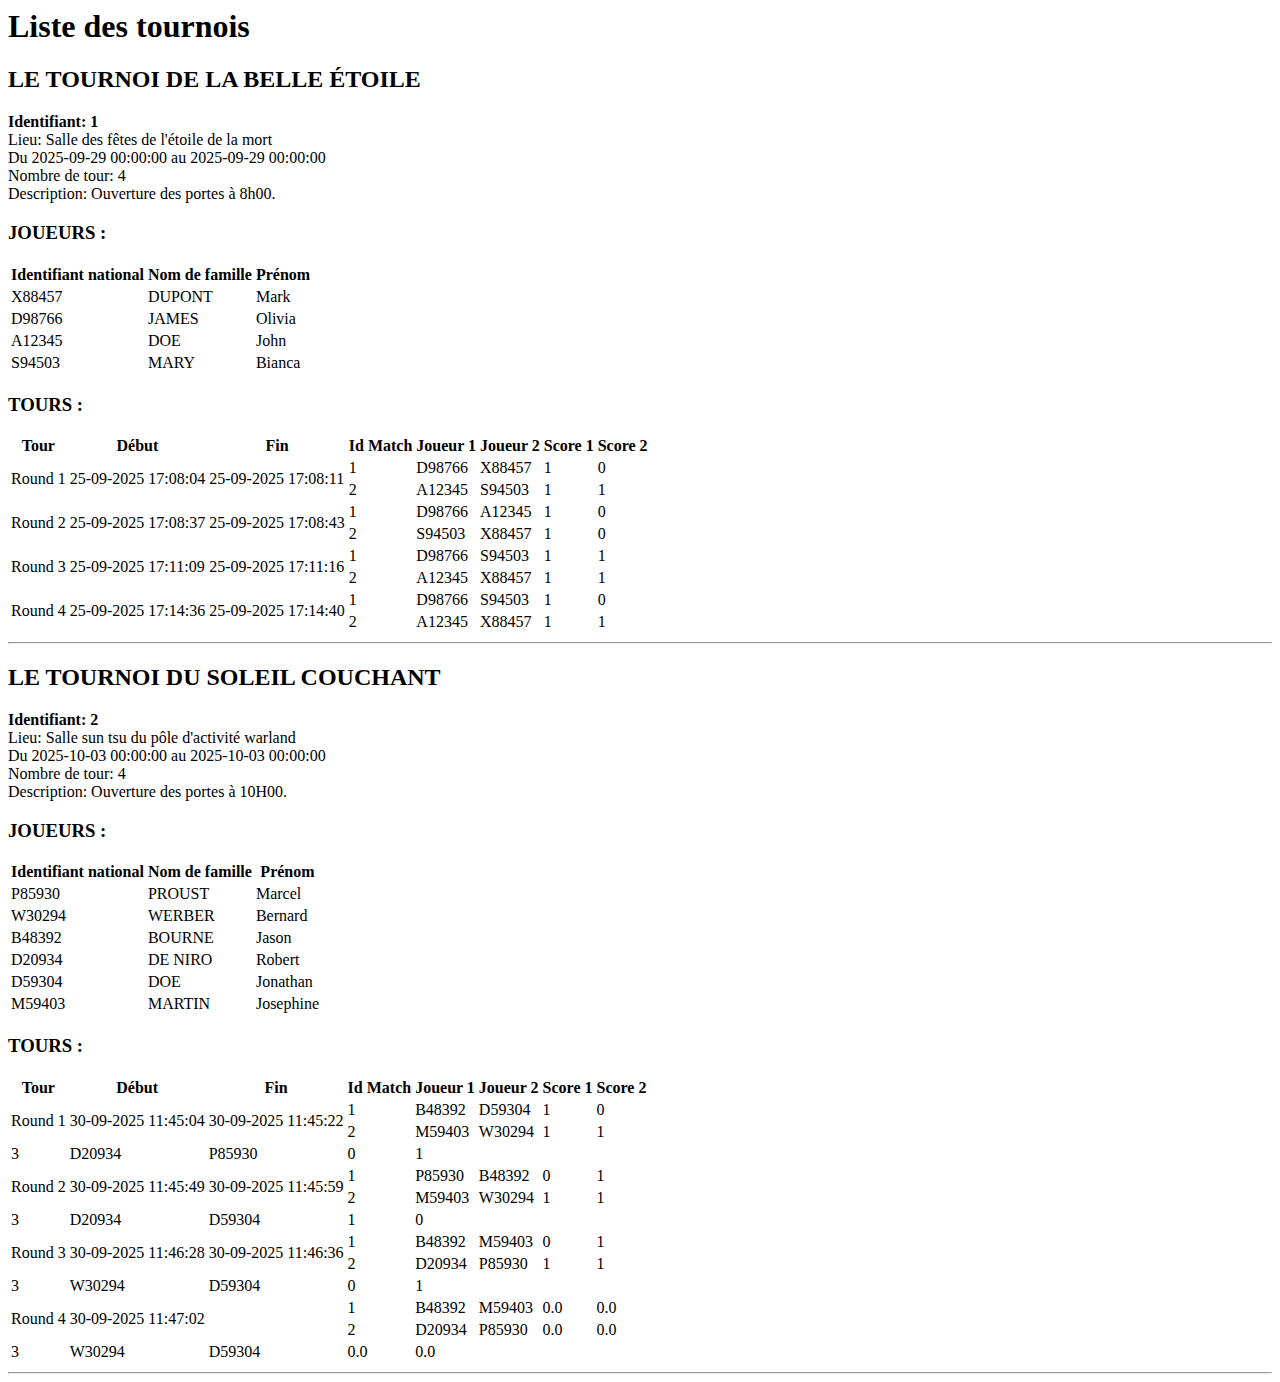
<file: reports/html/tournaments_list.html>
<html lang="fr">
                <head>
                    <meta charset="utf-8">
                    <title>Liste des tournois</title>
                    <link rel="stylesheet" href="file:////Users/sb/Developpement/DAPython/P04/reports/report.css">
                </head>
                <body>
                    <h1>Liste des tournois</h1>
                    
                        <h2>LE TOURNOI DE LA BELLE ÉTOILE</h2>
                        <p><b>Identifiant: 1
                        </b><br>
                        Lieu: Salle des fêtes de l'étoile de la mort<br>
                        Du 2025-09-29 00:00:00 au 2025-09-29 00:00:00<br>
                        Nombre de tour: 4<br>
                        Description: Ouverture des portes à 8h00.</p>
                        <h3>JOUEURS :</h3>
                        <table>
                            <thead>
                                <tr>
                                    <th>Identifiant national</th>
                                    <th>Nom de famille</th>
                                    <th>Prénom</th>
                                </tr>
                            <thead>
                            <tbody>
                                
                                    <tr>
                                        <td>X88457</td>
                                        <td>DUPONT</td>
                                        <td>Mark</td>
                                    </tr>
                                
                                    <tr>
                                        <td>D98766</td>
                                        <td>JAMES</td>
                                        <td>Olivia</td>
                                    </tr>
                                
                                    <tr>
                                        <td>A12345</td>
                                        <td>DOE</td>
                                        <td>John</td>
                                    </tr>
                                
                                    <tr>
                                        <td>S94503</td>
                                        <td>MARY</td>
                                        <td>Bianca</td>
                                    </tr>
                                
                            </tbody>
                        </table>
                        <h3>TOURS :</h3>
                        <table>
                            <thead>
                                <tr>
                                    <th>Tour</th>
                                    <th>Début</th>
                                    <th>Fin</th>
                                    <th>Id Match</th>
                                    <th>Joueur 1</th>
                                    <th>Joueur 2</th>
                                    <th>Score 1</th>
                                    <th>Score 2</th>
                                </tr>
                            <thead>
                            <tbody>
                            
                                
                                    <tr>
                                    
                                        <td rowspan="2" class="round">
                                            Round 1
                                        </td>
                                        <td rowspan="2" class="round">
                                            25-09-2025 17:08:04
                                        </td>
                                        <td rowspan="2" class="round">
                                            25-09-2025 17:08:11
                                        </td>
                                    
                                        <td>1</td>
                                        <td>D98766</td>
                                        <td>X88457</td>
                                        <td>1</td>
                                        <td>0</td>
                                    </tr>
                                
                                    <tr>
                                    
                                        <td>2</td>
                                        <td>A12345</td>
                                        <td>S94503</td>
                                        <td>1</td>
                                        <td>1</td>
                                    </tr>
                                
                            
                                
                                    <tr>
                                    
                                        <td rowspan="2" class="round">
                                            Round 2
                                        </td>
                                        <td rowspan="2" class="round">
                                            25-09-2025 17:08:37
                                        </td>
                                        <td rowspan="2" class="round">
                                            25-09-2025 17:08:43
                                        </td>
                                    
                                        <td>1</td>
                                        <td>D98766</td>
                                        <td>A12345</td>
                                        <td>1</td>
                                        <td>0</td>
                                    </tr>
                                
                                    <tr>
                                    
                                        <td>2</td>
                                        <td>S94503</td>
                                        <td>X88457</td>
                                        <td>1</td>
                                        <td>0</td>
                                    </tr>
                                
                            
                                
                                    <tr>
                                    
                                        <td rowspan="2" class="round">
                                            Round 3
                                        </td>
                                        <td rowspan="2" class="round">
                                            25-09-2025 17:11:09
                                        </td>
                                        <td rowspan="2" class="round">
                                            25-09-2025 17:11:16
                                        </td>
                                    
                                        <td>1</td>
                                        <td>D98766</td>
                                        <td>S94503</td>
                                        <td>1</td>
                                        <td>1</td>
                                    </tr>
                                
                                    <tr>
                                    
                                        <td>2</td>
                                        <td>A12345</td>
                                        <td>X88457</td>
                                        <td>1</td>
                                        <td>1</td>
                                    </tr>
                                
                            
                                
                                    <tr>
                                    
                                        <td rowspan="2" class="round">
                                            Round 4
                                        </td>
                                        <td rowspan="2" class="round">
                                            25-09-2025 17:14:36
                                        </td>
                                        <td rowspan="2" class="round">
                                            25-09-2025 17:14:40
                                        </td>
                                    
                                        <td>1</td>
                                        <td>D98766</td>
                                        <td>S94503</td>
                                        <td>1</td>
                                        <td>0</td>
                                    </tr>
                                
                                    <tr>
                                    
                                        <td>2</td>
                                        <td>A12345</td>
                                        <td>X88457</td>
                                        <td>1</td>
                                        <td>1</td>
                                    </tr>
                                
                            
                            </tbody>
                        </table>
                        <hr>
                    
                        <h2>LE TOURNOI DU SOLEIL COUCHANT</h2>
                        <p><b>Identifiant: 2
                        </b><br>
                        Lieu: Salle sun tsu du pôle d'activité warland<br>
                        Du 2025-10-03 00:00:00 au 2025-10-03 00:00:00<br>
                        Nombre de tour: 4<br>
                        Description: Ouverture des portes à 10H00.</p>
                        <h3>JOUEURS :</h3>
                        <table>
                            <thead>
                                <tr>
                                    <th>Identifiant national</th>
                                    <th>Nom de famille</th>
                                    <th>Prénom</th>
                                </tr>
                            <thead>
                            <tbody>
                                
                                    <tr>
                                        <td>P85930</td>
                                        <td>PROUST</td>
                                        <td>Marcel</td>
                                    </tr>
                                
                                    <tr>
                                        <td>W30294</td>
                                        <td>WERBER</td>
                                        <td>Bernard</td>
                                    </tr>
                                
                                    <tr>
                                        <td>B48392</td>
                                        <td>BOURNE</td>
                                        <td>Jason</td>
                                    </tr>
                                
                                    <tr>
                                        <td>D20934</td>
                                        <td>DE NIRO</td>
                                        <td>Robert</td>
                                    </tr>
                                
                                    <tr>
                                        <td>D59304</td>
                                        <td>DOE</td>
                                        <td>Jonathan</td>
                                    </tr>
                                
                                    <tr>
                                        <td>M59403</td>
                                        <td>MARTIN</td>
                                        <td>Josephine</td>
                                    </tr>
                                
                            </tbody>
                        </table>
                        <h3>TOURS :</h3>
                        <table>
                            <thead>
                                <tr>
                                    <th>Tour</th>
                                    <th>Début</th>
                                    <th>Fin</th>
                                    <th>Id Match</th>
                                    <th>Joueur 1</th>
                                    <th>Joueur 2</th>
                                    <th>Score 1</th>
                                    <th>Score 2</th>
                                </tr>
                            <thead>
                            <tbody>
                            
                                
                                    <tr>
                                    
                                        <td rowspan="2" class="round">
                                            Round 1
                                        </td>
                                        <td rowspan="2" class="round">
                                            30-09-2025 11:45:04
                                        </td>
                                        <td rowspan="2" class="round">
                                            30-09-2025 11:45:22
                                        </td>
                                    
                                        <td>1</td>
                                        <td>B48392</td>
                                        <td>D59304</td>
                                        <td>1</td>
                                        <td>0</td>
                                    </tr>
                                
                                    <tr>
                                    
                                        <td>2</td>
                                        <td>M59403</td>
                                        <td>W30294</td>
                                        <td>1</td>
                                        <td>1</td>
                                    </tr>
                                
                                    <tr>
                                    
                                        <td>3</td>
                                        <td>D20934</td>
                                        <td>P85930</td>
                                        <td>0</td>
                                        <td>1</td>
                                    </tr>
                                
                            
                                
                                    <tr>
                                    
                                        <td rowspan="2" class="round">
                                            Round 2
                                        </td>
                                        <td rowspan="2" class="round">
                                            30-09-2025 11:45:49
                                        </td>
                                        <td rowspan="2" class="round">
                                            30-09-2025 11:45:59
                                        </td>
                                    
                                        <td>1</td>
                                        <td>P85930</td>
                                        <td>B48392</td>
                                        <td>0</td>
                                        <td>1</td>
                                    </tr>
                                
                                    <tr>
                                    
                                        <td>2</td>
                                        <td>M59403</td>
                                        <td>W30294</td>
                                        <td>1</td>
                                        <td>1</td>
                                    </tr>
                                
                                    <tr>
                                    
                                        <td>3</td>
                                        <td>D20934</td>
                                        <td>D59304</td>
                                        <td>1</td>
                                        <td>0</td>
                                    </tr>
                                
                            
                                
                                    <tr>
                                    
                                        <td rowspan="2" class="round">
                                            Round 3
                                        </td>
                                        <td rowspan="2" class="round">
                                            30-09-2025 11:46:28
                                        </td>
                                        <td rowspan="2" class="round">
                                            30-09-2025 11:46:36
                                        </td>
                                    
                                        <td>1</td>
                                        <td>B48392</td>
                                        <td>M59403</td>
                                        <td>0</td>
                                        <td>1</td>
                                    </tr>
                                
                                    <tr>
                                    
                                        <td>2</td>
                                        <td>D20934</td>
                                        <td>P85930</td>
                                        <td>1</td>
                                        <td>1</td>
                                    </tr>
                                
                                    <tr>
                                    
                                        <td>3</td>
                                        <td>W30294</td>
                                        <td>D59304</td>
                                        <td>0</td>
                                        <td>1</td>
                                    </tr>
                                
                            
                                
                                    <tr>
                                    
                                        <td rowspan="2" class="round">
                                            Round 4
                                        </td>
                                        <td rowspan="2" class="round">
                                            30-09-2025 11:47:02
                                        </td>
                                        <td rowspan="2" class="round">
                                            
                                        </td>
                                    
                                        <td>1</td>
                                        <td>B48392</td>
                                        <td>M59403</td>
                                        <td>0.0</td>
                                        <td>0.0</td>
                                    </tr>
                                
                                    <tr>
                                    
                                        <td>2</td>
                                        <td>D20934</td>
                                        <td>P85930</td>
                                        <td>0.0</td>
                                        <td>0.0</td>
                                    </tr>
                                
                                    <tr>
                                    
                                        <td>3</td>
                                        <td>W30294</td>
                                        <td>D59304</td>
                                        <td>0.0</td>
                                        <td>0.0</td>
                                    </tr>
                                
                            
                            </tbody>
                        </table>
                        <hr>
                    
                   </body>
                </html>
</file>
<file: flake8_rapport/styles.css>
html {
   font-family: sans-serif;
   font-size: 90%;
}

#masthead {
   position: fixed;
   left: 0;
   top: 0;
   right: 0;
   height: 40%;
}

h1, h2 {
   font-family: sans-serif;
   font-weight: normal;
}

h1 {
   color: white;
   font-size: 36px;
   margin-top: 1em;
}

h1 img {
   margin-right: 0.3em;
}

h2 {
   margin-top: 0;
}

h1 a {
   color: white;
}

#versions {
   color: rgba(255, 255, 255, 0.7);
}

#page {
   position: relative;
   max-width: 960px;
   margin: 0 auto;
}

#index {
   background-color: white;
   box-shadow: 0 0 4px rgba(0, 0, 0, 0.8);
   padding: 0;
   margin: 0;
}

#index li {
   list-style: none;
   margin: 0;
   padding: 1px 0;
}

#index li + li {
   border-top: solid silver 1px;
}

.details p {
   margin-left: 3em;
   color: #888;
}

#index a {
   display: block;
   padding: 0.8em 1em;
   cursor: pointer;
}

#index #all-good {
   padding: 1.4em 1em 0.8em;
}

#all-good .count .tick {
   font-size: 2em;
}

#all-good .count {
   float: left;
}

#all-good h2,
#all-good p {
   margin-left: 50px;
}

#index a:hover {
   background-color: #eee;
}

.count {
   display: inline-block;
   border-radius: 50%;
   text-align: center;
   width: 2.5em;
   line-height: 2.5em;
   height: 2.5em;
   color: white;
   margin-right: 1em;
}

.sev-1 {
   background-color: #a00;
}
.sev-2 {
   background-color: #b80;
}
.sev-3 {
   background-color: #28c;
}
.sev-4 {
   background-color: #383;
}

a {
   text-decoration: none;
}

#doc {
   background-color: white;
   margin: 1em 0;
   padding: 1em;
   padding-left: 1.2em;
   position: relative;
   box-shadow: 0 0 4px rgba(0, 0, 0, 0.8);
}

#doc pre {
   margin: 0;
   padding: 0.07em;
}

.violations {
   position: absolute;
   margin: 1.2em 0 0 3em;
   padding: 0.5em 1em;
   font-size: 14px;
   background-color: white;
   box-shadow: 0 0 4px rgba(0, 0, 0, 0.4);
   display: none;
}

.violations .count {
   font-size: 70%;
}

.violations li {
   padding: 0.1em 0.3em;
   list-style: none;
}

.line-violations::before {
   display: block;
   content: "";
   position: absolute;
   left: -1em;
   width: 14px;
   height: 14px;
   border-radius: 50%;
   background-color: red;
}

.code:hover .violations {
   display: block;
}

tt {
   white-space: pre-wrap;
   font-family: Consolas, monospace;
   font-size: 10pt;
}

tt i {
   color: silver;
   display: inline-block;
   text-align: right;
   width: 3em;
   box-sizing: border-box;
   height: 100%;
   border-right: solid #eee 1px;
   padding-right: 0.2em;
}

.le {
   background-color: #ffe8e8;
   cursor: pointer;
}

.le:hover {
   background-color: #fcc;
}

.details {
   clear: both;
}

#index .details {
   border-top-style: none;
   margin: 1em;
}

ul.details {
   margin-left: 0;
   padding-left: 0;
}

#index .details li {
   list-style: none;
   border-top-style: none;
   margin: 0.3em 0;
   padding: 0;
}

#srclink {
   float: right;
   font-size: 36px;
   margin: 0;
}

#srclink a {
   color: white;
}

#index .details a {
   padding: 0;
   color: inherit;
}

.le {
   background-color: #ffe8e8;
   cursor: pointer;
}

.le.sev-1 {
   background-color: #f88;
}
.le.sev-2 {
   background-color: #fda;
}
.le.sev-3 {
   background-color: #adf;
}

img {
   height: 1.2em;
   vertical-align: -0.35em;
}

pre { line-height: 125%; }
td.linenos .normal { color: inherit; background-color: transparent; padding-left: 5px; padding-right: 5px; }
span.linenos { color: inherit; background-color: transparent; padding-left: 5px; padding-right: 5px; }
td.linenos .special { color: #000000; background-color: #ffffc0; padding-left: 5px; padding-right: 5px; }
span.linenos.special { color: #000000; background-color: #ffffc0; padding-left: 5px; padding-right: 5px; }
.hll { background-color: #ffffcc }
.c { color: #3D7B7B; font-style: italic } /* Comment */
.err { border: 1px solid #F00 } /* Error */
.k { color: #008000; font-weight: bold } /* Keyword */
.o { color: #666 } /* Operator */
.ch { color: #3D7B7B; font-style: italic } /* Comment.Hashbang */
.cm { color: #3D7B7B; font-style: italic } /* Comment.Multiline */
.cp { color: #9C6500 } /* Comment.Preproc */
.cpf { color: #3D7B7B; font-style: italic } /* Comment.PreprocFile */
.c1 { color: #3D7B7B; font-style: italic } /* Comment.Single */
.cs { color: #3D7B7B; font-style: italic } /* Comment.Special */
.gd { color: #A00000 } /* Generic.Deleted */
.ge { font-style: italic } /* Generic.Emph */
.ges { font-weight: bold; font-style: italic } /* Generic.EmphStrong */
.gr { color: #E40000 } /* Generic.Error */
.gh { color: #000080; font-weight: bold } /* Generic.Heading */
.gi { color: #008400 } /* Generic.Inserted */
.go { color: #717171 } /* Generic.Output */
.gp { color: #000080; font-weight: bold } /* Generic.Prompt */
.gs { font-weight: bold } /* Generic.Strong */
.gu { color: #800080; font-weight: bold } /* Generic.Subheading */
.gt { color: #04D } /* Generic.Traceback */
.kc { color: #008000; font-weight: bold } /* Keyword.Constant */
.kd { color: #008000; font-weight: bold } /* Keyword.Declaration */
.kn { color: #008000; font-weight: bold } /* Keyword.Namespace */
.kp { color: #008000 } /* Keyword.Pseudo */
.kr { color: #008000; font-weight: bold } /* Keyword.Reserved */
.kt { color: #B00040 } /* Keyword.Type */
.m { color: #666 } /* Literal.Number */
.s { color: #BA2121 } /* Literal.String */
.na { color: #687822 } /* Name.Attribute */
.nb { color: #008000 } /* Name.Builtin */
.nc { color: #00F; font-weight: bold } /* Name.Class */
.no { color: #800 } /* Name.Constant */
.nd { color: #A2F } /* Name.Decorator */
.ni { color: #717171; font-weight: bold } /* Name.Entity */
.ne { color: #CB3F38; font-weight: bold } /* Name.Exception */
.nf { color: #00F } /* Name.Function */
.nl { color: #767600 } /* Name.Label */
.nn { color: #00F; font-weight: bold } /* Name.Namespace */
.nt { color: #008000; font-weight: bold } /* Name.Tag */
.nv { color: #19177C } /* Name.Variable */
.ow { color: #A2F; font-weight: bold } /* Operator.Word */
.w { color: #BBB } /* Text.Whitespace */
.mb { color: #666 } /* Literal.Number.Bin */
.mf { color: #666 } /* Literal.Number.Float */
.mh { color: #666 } /* Literal.Number.Hex */
.mi { color: #666 } /* Literal.Number.Integer */
.mo { color: #666 } /* Literal.Number.Oct */
.sa { color: #BA2121 } /* Literal.String.Affix */
.sb { color: #BA2121 } /* Literal.String.Backtick */
.sc { color: #BA2121 } /* Literal.String.Char */
.dl { color: #BA2121 } /* Literal.String.Delimiter */
.sd { color: #BA2121; font-style: italic } /* Literal.String.Doc */
.s2 { color: #BA2121 } /* Literal.String.Double */
.se { color: #AA5D1F; font-weight: bold } /* Literal.String.Escape */
.sh { color: #BA2121 } /* Literal.String.Heredoc */
.si { color: #A45A77; font-weight: bold } /* Literal.String.Interpol */
.sx { color: #008000 } /* Literal.String.Other */
.sr { color: #A45A77 } /* Literal.String.Regex */
.s1 { color: #BA2121 } /* Literal.String.Single */
.ss { color: #19177C } /* Literal.String.Symbol */
.bp { color: #008000 } /* Name.Builtin.Pseudo */
.fm { color: #00F } /* Name.Function.Magic */
.vc { color: #19177C } /* Name.Variable.Class */
.vg { color: #19177C } /* Name.Variable.Global */
.vi { color: #19177C } /* Name.Variable.Instance */
.vm { color: #19177C } /* Name.Variable.Magic */
.il { color: #666 } /* Literal.Number.Integer.Long */
</file>
